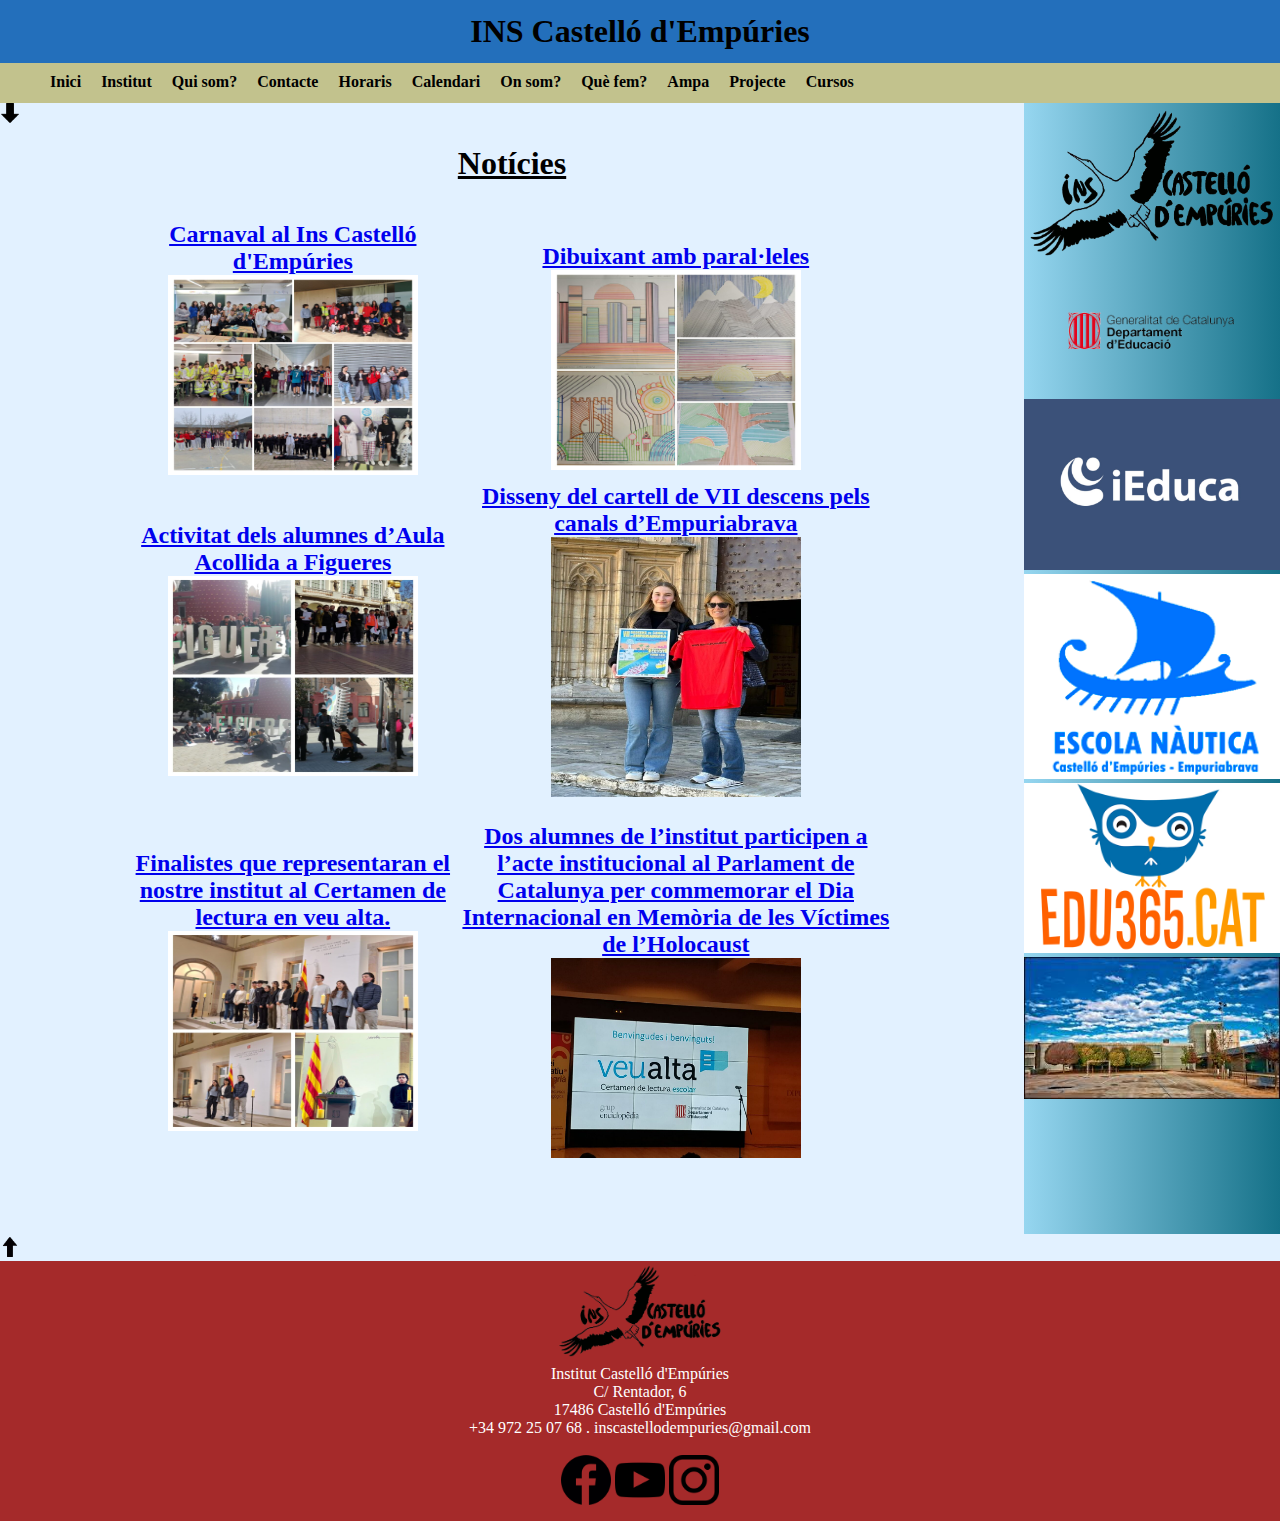
<file: index.html>
<!DOCTYPE html>
<html lang="en">
<head>
    <meta charset="UTF-8">
    <meta name="viewport" content="width=device-width, initial-scale=1.0">
    <!--Títol-->  
    <title>IES Castelló d'Empúries</title>
   <!--Connexió doc css-->
    <link rel="stylesheet" href="Css web.css">
   <!--Favicon--> 
   <link rel="icon" href="logonou.gif" type="image/x-icon">
</head>
<body>
    <!--Enllaç a la part superior de la pagina-->
   <a name="arriba"></a>
  
   <header>
    <!--Capçalera de la pagina-->
   <center><strong><h1>INS Castelló d'Empúries</h1></strong></center> 
   
</header>
    
    <nav><div class="nolist">
        
    <strong><ul><!--Barra navegador-->
        <li><a href="index.html">Inici</a></li>
        <li><a href="Institut.html">Institut</a></li>
        <li><a href="Quisom.html">Qui som?</a></li>
        <li><a href="form2.html">Contacte</a></li>
        <li><a href="https://agora.xtec.cat/iescastellodempuries/linstitut/horaris/" target="_blank">Horaris</a></li>
        <li><a href="Calendari2.html">Calendari</a></li>
        <li><a href="https://agora.xtec.cat/iescastellodempuries/linstitut/on-som/" target="_blank">On som?</a></li>
        <li><a href="https://agora.xtec.cat/iescastellodempuries/calendar/ins-castello-dempuries/" target="_blank">Què fem?</a></li>
        <li><a href="https://agora.xtec.cat/iescastellodempuries/ampa/" target="_blank">Ampa</a></li>
        <li><a href="projecte.html">Projecte</a></li>
        <ul class="menu-horizontal">
			<li><!--Barra desplegable-->
        <a href="#">Cursos</a>
				<ul class="menu-vertical">
					<li><a href="https://agora.xtec.cat/iescastellodempuries/categoria/activitats/eso/">ESO</a></li>
					<li><a href="https://agora.xtec.cat/iescastellodempuries/categoria/activitats/batxillerat/">Batxillerat</a></li>
					<li><a href="https://agora.xtec.cat/iescastellodempuries/categoria/activitats/cicles-formatius/">Cicle formatiu</a></li>
                    <li><a href="https://agora.xtec.cat/iescastellodempuries/categoria/activitats/pfi-ptt/">PFI-PPT</a></li>
                </ul></li>
        <!--Enllaços navegador-->
    </ul></strong>
    </nav></div>
 
   <aside> <!--Barra lateral-->
    <center>
       <a href="https://agora.xtec.cat/iescastellodempuries/" target="_blank"> <img src="logonou.gif" width="100%">
       </a><a href="https://educacio.gencat.cat/ca/inici/" target="_blank"><img src="03-Generalitat-de-Catalunya-600x300px-ba1b2e15.png" width="100%">
       </a><a href="https://login.ieduca.com/" target="_blank"><img src="ieduca.jpg" width="100%">
        </a><a href="http://www.gie.cat/gienc/web/" target="_blank"><img src="baixa.png" width="100%">
        </a><a href="https://www.edu365.cat/" target="_blank"><img src="edu365_fb.jpg" width="100%">
        </a><img src="baixa (1).jpg" width="100%">
    
        </center></aside>
    
    <a href="#abajo"> <img src="abajo.png" heigt="20px" width="20px"></a>
    <!--Enllaç a la part inferior de la pagina-->
    
    <!--Part principal pagina-->
    <p>&nbsp;</p>

    <center><h1><u>Notícies</u></h1></center>
    <p>&nbsp;</p>
    <p>&nbsp;</p>

    
    <center> <table width="60%" border="0" >
        <tr>
          <td><center><a href="https://agora.xtec.cat/iescastellodempuries/activitats/eso/carnaval-a-linstitut-de-castello-dempuries/" target="_blank">
            <h2>Carnaval al Ins Castelló d'Empúries</h2>
           <p><img src="carn.jpg" height="200px" width="250px"></p></td></a></section>
          <td><a href="https://agora.xtec.cat/iescastellodempuries/activitats/eso/eso-1/dibuixant-amb-paralleles/" target="_blank">
        </center><br>
             <center><h2>Dibuixant amb paral·leles</h2>
            <section><p><img src="dib.jpg" height="200px" width="250px"></p></a></td></center>
        </tr>
        <tr>
            <td><center><a href="https://agora.xtec.cat/iescastellodempuries/activitats/eso/activitat-dels-alumnes-daula-acollida-a-figueres/" target="_blank">
            <br>
                <h2>Activitat dels alumnes d’Aula Acollida a Figueres</h2>
               <p><img src="act.jpg" height="200px" width="250px"></p></a></td></center>
            <td><center><a href="https://agora.xtec.cat/iescastellodempuries/activitats/eso/eso-4/disseny-del-cartell-de-vii-descens-pels-canals-dempuriabrava/" target="_blank"><h2>Disseny del cartell de VII descens pels canals d’Empuriabrava</h2>
                <p><img src="cart.jpg" height="260px" width="250px"></p></a></center></td>
        </tr> 
        <tr>
            <td><center><a href="https://agora.xtec.cat/iescastellodempuries/activitats/eso/finalistes-que-representaran-el-nostre-institut-al-certamen-de-lectura-en-veu-alta/" target="_blank">
                <br>
                    <h2>Finalistes que representaran el nostre institut al Certamen de lectura en veu alta.
                    </h2>
                   <p><img src="parlam.jpg" height="200px" width="250px"></p></a></td></center>
                   <td><center><a href="https://agora.xtec.cat/iescastellodempuries/activitats/batxillerat/dos-alumnes-de-linstitut-participen-a-lacte-institucional-al-parlament-de-catalunya-per-commemorar-el-dia-internacional-en-memoria-de-les-victimes-de-lholocaust/" target="_blank">
                    <br>
                        <h2>Dos alumnes de l’institut participen a l’acte institucional al Parlament de Catalunya per commemorar el Dia Internacional en Memòria de les Víctimes de l’Holocaust
                        </h2>
                       <p><img src="veualta.jpeg" height="200px" width="250px"></p></a></td></center>
        </tr>  
    </table></center>
<p>&nbsp;</p>
<p>&nbsp;</p>
<p>&nbsp;</p>
<p>&nbsp;</p>
    <!--Enllaç arriba-->
    <a href="#arriba"><img src="arriba.png" height="20px" width="20px"></a>

    <!--Peu de pagina-->
    <div id="peudepagina" > 
  <center> <img src="logonou.gif"
    height="100px" width="170px"><br>
    <p style="color: white;">Institut Castelló d'Empúries<br>
    C/ Rentador, 6<br>
    17486 Castelló d'Empúries<br>
    +34 972 25 07 68 . inscastellodempuries@gmail.com<br><br>
    <div id="icons">
   <a href="https://www.facebook.com/InsCastello/" target="_blank"> <img src="faceb.png" height="50px" widht="50px"></a>
   <a href="https://www.youtube.com/@coordinacioinformatica8036" target="_blank"><img src="yt.png" height="50px" widht="50px"></a> 
    <a href="https://www.instagram.com/inscastello/" target="_blank"><img src="ig.png" height="50px" widht="50px"></a>
</center> </div>
    </div>

    
<a name="abajo"></a>

</body>
</html>
</file>
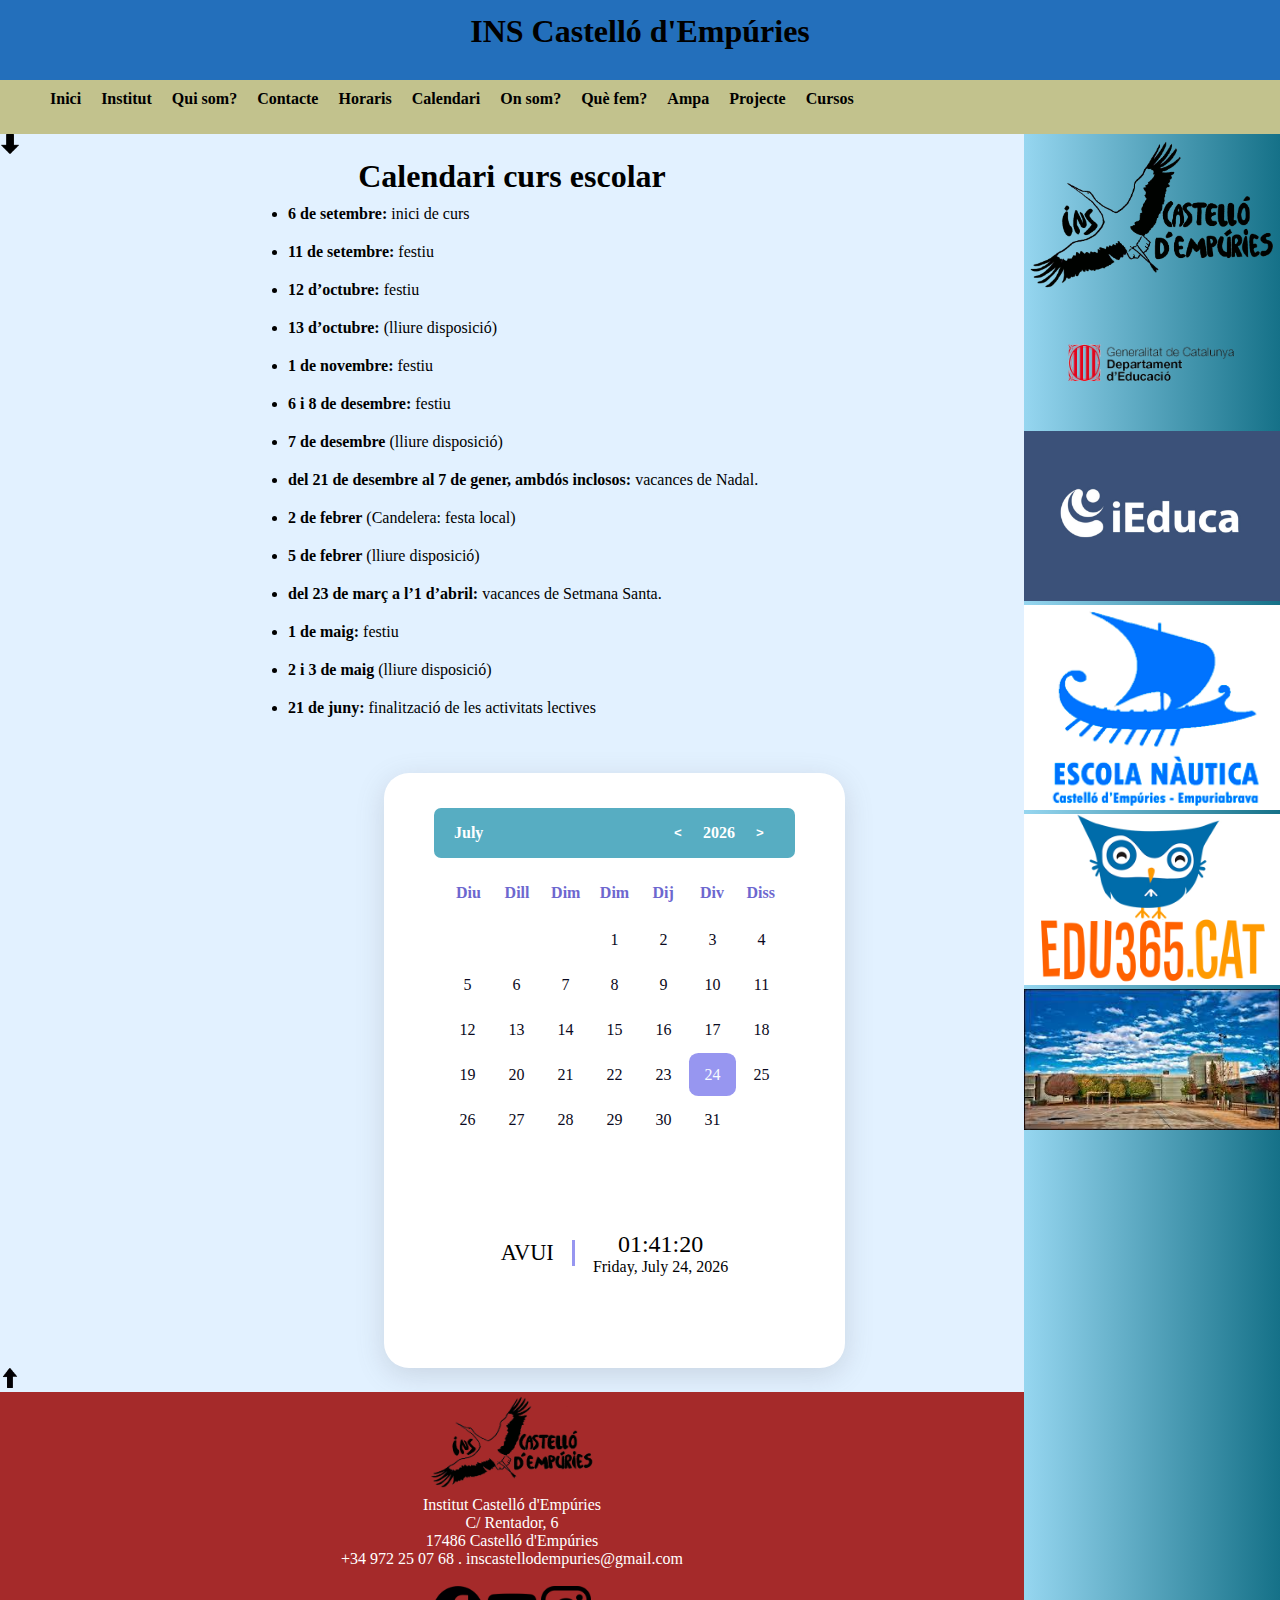
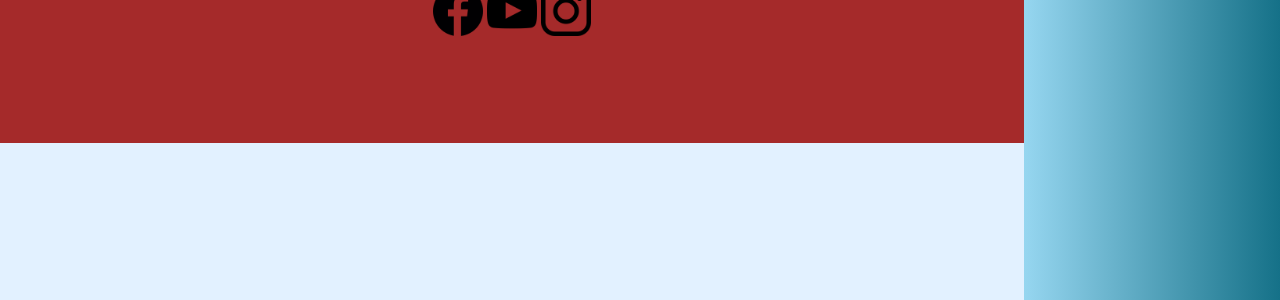
<file: Calendari2.html>
<!DOCTYPE html>
<html lang="en">
<head>
    <meta charset="UTF-8">
    <meta name="viewport" content="width=device-width, initial-scale=1.0">
    <!--Títol-->  <title>Calendari</title>
   <!--Connexió doc css-->   <link rel="stylesheet" href="calendari.css">
   <!--Favicon--> <link rel="icon" href="logonou.gif" type="image/x-icon">
   <script src="script.js" defer></script>
</head>
<body>
   <a name="arriba"></a>
   <!--Enllaç a la part superior de la pagina--> 
   <header>
   <center><strong><h1>INS Castelló d'Empúries</h1></strong></center> 
   <!-- Capçalera de la pagina-->
</header>
    <nav><div class="nolist">
        <!-- Barra navegador-->
    <strong><ul>
        <li><a href="index.html">Inici</a></li>
        <li><a href="Institut.html">Institut</a></li>
        <li><a href="Quisom.html">Qui som?</a></li>
        <li><a href="form2.html">Contacte</a></li>
        <li><a href="https://agora.xtec.cat/iescastellodempuries/linstitut/horaris/" target="_blank">Horaris</a></li>
        <li><a href="Calendari2.html">Calendari</a></li>
        <li><a href="https://agora.xtec.cat/iescastellodempuries/linstitut/on-som/" target="_blank">On som?</a></li>
        <li><a href="https://agora.xtec.cat/iescastellodempuries/calendar/ins-castello-dempuries/" target="_blank">Què fem?</a></li>
        <li><a href="https://agora.xtec.cat/iescastellodempuries/ampa/" target="_blank">Ampa</a></li>
        <li><a href="projecte.html">Projecte</a></li>
        <ul class="menu-horizontal">
          <li><!--Barra desplegable-->
            <a href="#">Cursos</a>
            <ul class="menu-vertical">
              <li><a href="https://agora.xtec.cat/iescastellodempuries/categoria/activitats/eso/">ESO</a></li>
              <li><a href="https://agora.xtec.cat/iescastellodempuries/categoria/activitats/batxillerat/">Batxillerat</a></li>
              <li><a href="https://agora.xtec.cat/iescastellodempuries/categoria/activitats/cicles-formatius/">Cicle formatiu</a></li>
                        <li><a href="https://agora.xtec.cat/iescastellodempuries/categoria/activitats/pfi-ptt/">PFI-PPT</a></li>
                    </ul></li>
        <!--Enllaços navegador-->
    </ul></strong>
    </div></nav>
    <aside> <!--Barra lateral-->
        <center><a href="https://agora.xtec.cat/iescastellodempuries/" target="_blank"> <img src="logonou.gif" width="100%">
        </a><a href="https://educacio.gencat.cat/ca/inici/" target="_blank"><img src="03-Generalitat-de-Catalunya-600x300px-ba1b2e15.png" width="100%">
        </a><a href="https://login.ieduca.com/" target="_blank"><img src="ieduca.jpg" width="100%">
         </a><a href="http://www.gie.cat/gienc/web/" target="_blank"><img src="baixa.png" width="100%">
         </a><a href="https://www.edu365.cat/" target="_blank"><img src="edu365_fb.jpg" width="100%">
         </a><img src="baixa (1).jpg" width="100%">
     </center>
        </aside><!--Enllaç parti inferior pàgina-->
        <a href="#abajo"> <img src="abajo.png" heigt="20px" width="20px"></a>
    
    &nbsp;
    
        <!-- Text principal-->
        <center><h1>Calendari curs escolar</h1></center>
        <ul class="dades">
            <li><strong>6 de setembre:</strong> inici de curs</li>
            <li><strong>11  de setembre:</strong> festiu</li>
            <li><strong>12 d’octubre:</strong> festiu</li>
            <li><strong>13 d’octubre:</strong> (lliure disposició)</li>
            <li><strong>1 de novembre:</strong> festiu</li>
            <li><strong>6 i 8 de desembre:</strong> festiu</li>
            <li><strong>7 de desembre</strong> (lliure disposició)</li>
            <li><strong>del 21 de desembre al 7 de gener, ambdós inclosos:</strong> vacances de Nadal.</li>
            <li><strong>2 de febrer</strong> (Candelera: festa local)</li>
            <li><strong>5 de febrer</strong> (lliure disposició)</li>
            <li><strong>del 23 de març a l’1 d’abril:</strong> vacances de Setmana Santa.</li>
            <li><strong>1 de maig:</strong> festiu</li>
            <li><strong>2  i 3 de maig</strong> (lliure disposició)</li>
            <li><strong>21 de juny: </strong>finalització de les activitats lectives</li>
        </ul>
        
    <p>&nbsp;</p>
    <p>&nbsp;</p>
    <!-- Calendari-->
    <div class="contianer">
        <div class="calendar">
          <div class="calendar-header">
            <span class="month-picker" id="month-picker"> May </span>
            <div class="year-picker" id="year-picker">
              <span class="year-change" id="pre-year">
                <pre><</pre>
              </span>
              <span id="year">2020 </span>
              <span class="year-change" id="next-year">
                <pre>></pre>
              </span>
            </div>
          </div>
    
          <div class="calendar-body">
            <div class="calendar-week-days">
              <div>Diu</div>
              <div>Dill</div>
              <div>Dim</div>
              <div>Dim</div>
              <div>Dij</div>
              <div>Div</div>
              <div>Diss</div>
            </div>
            <div class="calendar-days">
            </div>
          </div>
          <div class="calendar-footer">
          </div>
          <div class="date-time-formate">
            <div class="day-text-formate">AVUI</div>
            <div class="date-time-value">
              <div class="time-formate">01:41:20</div>
              <div class="date-formate">03 - march - 2022</div>
            </div>
          </div>
          <div class="month-list"></div>
        </div>
      </div>
   

      
    <!--Fletxa amunt-->
    <a href="#arriba"><img src="arriba.png" height="20px" width="20px"></a>

    <!--Peu de pagina-->
<div id="peudepagina" > 
  <center>  <img src="logonou.gif"
 height="100px" width="170px"><br>
 <p style="color: white;">Institut Castelló d'Empúries<br>
    C/ Rentador, 6<br>
    17486 Castelló d'Empúries<br>
    +34 972 25 07 68 . inscastellodempuries@gmail.com<br><br>
    <div id="icons">
   <a href="https://www.facebook.com/InsCastello/" target="_blank"> <img src="faceb.png" height="50px" widht="50px"></a>
   <a href="https://www.youtube.com/@coordinacioinformatica8036" target="_blank"><img src="yt.png" height="50px" widht="50px"></a> 
    <a href="https://www.instagram.com/inscastello/" target="_blank"><img src="ig.png" height="50px" widht="50px"></a>
  </center> </div>
</div>


<a name="abajo"></a>

</body>
</html>
</file>
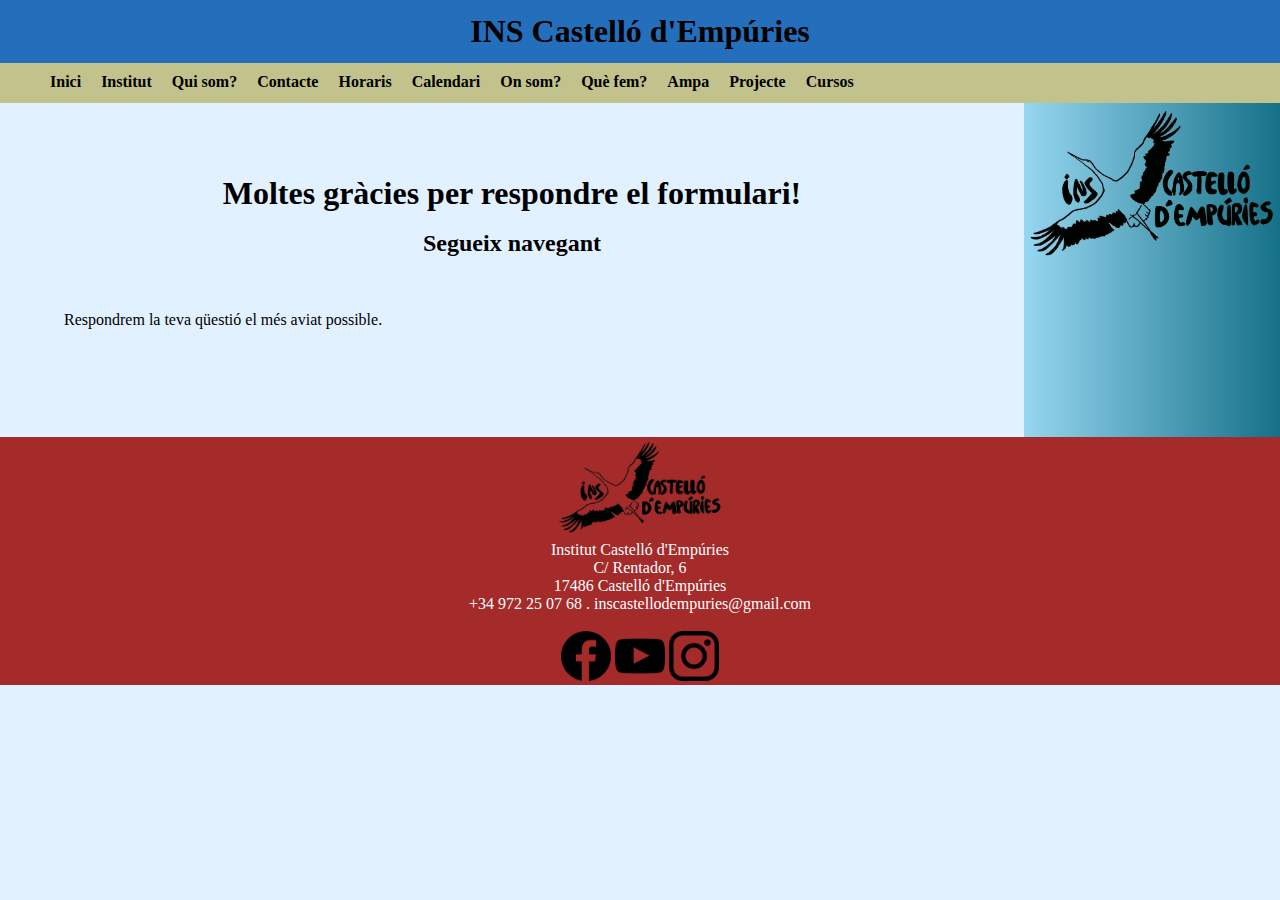
<file: contestaform.html>
<!DOCTYPE html>
<html lang="en">
<head>
    <meta charset="UTF-8">
    <meta name="viewport" content="width=device-width, initial-scale=1.0">
    <!--Títol-->  <title>Projecte</title>
   <!--Connexió doc css--> <link rel="stylesheet" href="contestaform.css">
   <!--Favicon--> <link rel="icon" href="logonou.gif" type="image/x-icon">
</head>
<body>
   <a name="arriba"></a>
   <!--Enllaç a la part superior de la pagina-->
   <header>
   <center><strong><h1>INS Castelló d'Empúries</h1></strong></center> 
   <!--Capçalera de la pagina-->
</header>
    <nav><div class="nolist">
        <!--Barra navegador-->
    <strong><ul><!--Enllaços navegador-->
        <li><a href="index.html">Inici</a></li>
        <li><a href="Institut.html">Institut</a></li>
        <li><a href="Quisom.html">Qui som?</a></li>
        <li><a href="form2.html">Contacte</a></li>
        <li><a href="https://agora.xtec.cat/iescastellodempuries/linstitut/horaris/" target="_blank">Horaris</a></li>
        <li><a href="Calendari2.html">Calendari</a></li>
        <li><a href="https://agora.xtec.cat/iescastellodempuries/linstitut/on-som/" target="_blank">On som?</a></li>
        <li><a href="https://agora.xtec.cat/iescastellodempuries/calendar/ins-castello-dempuries/" target="_blank">Què fem?</a></li>
        <li><a href="https://agora.xtec.cat/iescastellodempuries/ampa/" target="_blank">Ampa</a></li>
        <li><a href="projecte.html">Projecte</a></li> 
        <ul class="menu-horizontal">
			<li><!--Barra desplegable-->
        <a href="#">Cursos</a>
				<ul class="menu-vertical">
					<li><a href="https://agora.xtec.cat/iescastellodempuries/categoria/activitats/eso/">ESO</a></li>
					<li><a href="https://agora.xtec.cat/iescastellodempuries/categoria/activitats/batxillerat/">Batxillerat</a></li>
					<li><a href="https://agora.xtec.cat/iescastellodempuries/categoria/activitats/cicles-formatius/">Cicle formatiu</a></li>
                    <li><a href="https://agora.xtec.cat/iescastellodempuries/categoria/activitats/pfi-ptt/">PFI-PPT</a></li>
                </ul></li>
    </ul></strong>
    </nav></div>

   <aside> <!--Barra lateral-->
    <center><a href="https://agora.xtec.cat/iescastellodempuries/" target="_blank"> <img src="logonou.gif" width="100%">
    </a>
 </center>
    </aside>
    <p>&nbsp;</p>
    <p>&nbsp;</p>
    <p>&nbsp;</p>
    <p>&nbsp;</p>
    <h1>Moltes gràcies per respondre el formulari!</h1>
    <p>&nbsp;</p>
   <center> <h2>Segueix navegant</h2></center>
    <p>&nbsp;</p>
    <p>&nbsp;</p>
    <p>&nbsp;</p>
    <p>Respondrem la teva qüestió el més aviat possible.</p>
    <p>&nbsp;</p>
    <p>&nbsp;</p>
    <p>&nbsp;</p>
    <p>&nbsp;</p>
    <p>&nbsp;</p>
    <p>&nbsp;</p>
<div id="peudepagina" > <!--Peu de pagina-->
  <center>  <img src="logonou.gif"
 height="100px" width="170px"><br>
 <p style="color: white;">Institut Castelló d'Empúries<br>
    C/ Rentador, 6<br>
    17486 Castelló d'Empúries<br>
    +34 972 25 07 68 . inscastellodempuries@gmail.com<br><br>
    <div id="icons">
   <a href="https://www.facebook.com/InsCastello/" target="_blank"> <img src="faceb.png" height="50px" widht="50px"></a>
   <a href="https://www.youtube.com/@coordinacioinformatica8036" target="_blank"><img src="yt.png" height="50px" widht="50px"></a> 
    <a href="https://www.instagram.com/inscastello/" target="_blank"><img src="ig.png" height="50px" widht="50px"></a>
</center> </div>
</div>

<a name="abajo"></a>

</body>
</html>
</file>
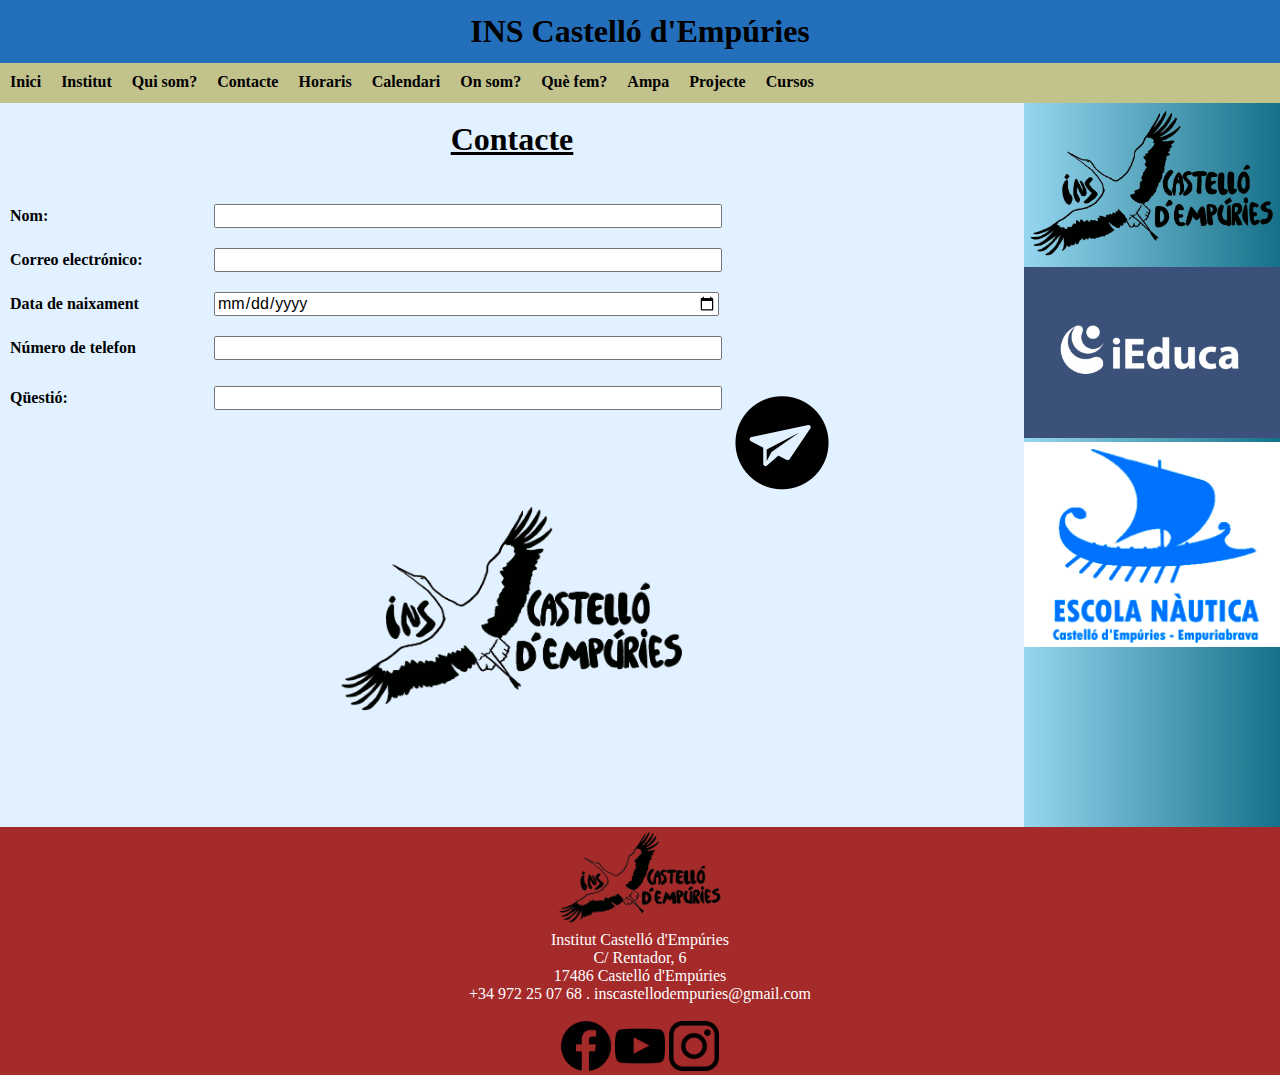
<file: form2.html>
<!DOCTYPE html>
<html lang="en">
<head>
    <meta charset="UTF-8">
    <meta name="viewport" content="width=device-width, initial-scale=1.0">
    <!--Títol-->  <title>Contacte</title>
   <!--Connexió doc css--> <link rel="stylesheet" href="form2.css">
   <!--Favicon--> <link rel="icon" href="logonou.gif" type="image/x-icon">
</head>
<body>
   
   <!--Enllaç a la part superior de la pagina-->
   <header>
   <center><strong><h1>INS Castelló d'Empúries</h1></strong></center> 
   <!--Capçalera de la pagina-->
</header>
    <nav><div class="nolist">
        <!--Barra navegador-->
    <strong><ul>
        <li><a href="index.html">Inici</a></li>
        <li><a href="Institut.html">Institut</a></li>
        <li><a href="Quisom.html">Qui som?</a></li>
        <li><a href="form2.html">Contacte</a></li>
        <li><a href="https://agora.xtec.cat/iescastellodempuries/linstitut/horaris/" target="_blank">Horaris</a></li>
        <li><a href="Calendari2.html">Calendari</a></li>
        <li><a href="https://agora.xtec.cat/iescastellodempuries/linstitut/on-som/" target="_blank">On som?</a></li>
        <li><a href="https://agora.xtec.cat/iescastellodempuries/calendar/ins-castello-dempuries/" target="_blank">Què fem?</a></li>
        <li><a href="https://agora.xtec.cat/iescastellodempuries/ampa/">Ampa</a></li>
        <li><a href="projecte.html">Projecte</a></li>
        <ul class="menu-horizontal">
          <li><!--Barra desplegable-->
            <a href="#">Cursos</a>
            <ul class="menu-vertical">
              <li><a href="https://agora.xtec.cat/iescastellodempuries/categoria/activitats/eso/">ESO</a></li>
              <li><a href="https://agora.xtec.cat/iescastellodempuries/categoria/activitats/batxillerat/">Batxillerat</a></li>
              <li><a href="https://agora.xtec.cat/iescastellodempuries/categoria/activitats/cicles-formatius/">Cicle formatiu</a></li>
                        <li><a href="https://agora.xtec.cat/iescastellodempuries/categoria/activitats/pfi-ptt/">PFI-PPT</a></li>
                    </ul></li>
        <!--Enllaços navegador-->
    </ul></strong>
    </nav></div>
 
   <aside> <!--Barra lateral-->
    <center><a href="https://agora.xtec.cat/iescastellodempuries/" target="_blank"> <img src="logonou.gif" width="100%">
    </a><a href="https://login.ieduca.com/" target="_blank"><img src="ieduca.jpg" width="100%">
     </a><a href="http://www.gie.cat/gienc/web/" target="_blank"><img src="baixa.png" width="100%">
     </a>
   </aside>
 </center>
    
<!--Formulari de contacte-->
    <p>&nbsp;</p>
    <center><h1><u>Contacte</u></h1></center>
    <p>&nbsp;</p>
    <p>&nbsp;</p>
    <form action="my-handling-form-page" method="post">
        
        <ul>
            <center><li>
              <label for="name"><strong>Nom:</strong></label>
                
              <input type="text" id="name" name="user_name" />
            </li></center><p>&nbsp;</p>
            <center><li>
              <label for="mail"><strong>Correo electrónico:</strong></label>
              <input type="email" id="mail" name="user_mail"><li/></center>
           
                <li>
                    <label for="date"><strong>Data de naixament</strong></label>
                    <input type="date" id="start" name="Data" value="2024-1-29" min="2000-01-01" max="2024-12-31" />
                </li>
                
                    <p></p>

                      <li> <label for="search"><strong>Número de telefon</strong></label> 
                        <input type="number" id="phonenumber" name="phonenumber" />
                      </li>

                      <li> <label for="search"><strong>Qüestió:</strong></label> 
                        <input type="text" id="text" name="text" />
                      </li>
                           
                  </form>
                  <p>&nbsp;</p>
                  <p>&nbsp;</p>
                  <p>&nbsp;</p>
                  <p>&nbsp;</p>
                  <p>&nbsp;</p>
                  <p>&nbsp;</p>
                  <p>&nbsp;</p>
                  <p>&nbsp;</p>
                  <p>&nbsp;</p>
                  <p>&nbsp;</p>
           <a href="contestaform.html"><img src="send.png" height="100px" width="100px">
           </a>
        
    </form><br>
    
    <center><img src="logonou.gif" height="225px">
    </center>
   
    


    

    <!--Peu de pagina-->
<div id="peudepagina" > 
   <center> <img src="logonou.gif"
 height="100px" width="170px"><br>
 <p style="color: white;">Institut Castelló d'Empúries<br>
    C/ Rentador, 6<br>
    17486 Castelló d'Empúries<br>
    +34 972 25 07 68 . inscastellodempuries@gmail.com<br><br>
    <div id="icons">
   <a href="https://www.facebook.com/InsCastello/" target="_blank"> <img src="faceb.png" height="50px" widht="50px"></a>
   <a href="https://www.youtube.com/@coordinacioinformatica8036" target="_blank"><img src="yt.png" height="50px" widht="50px"></a> 
    <a href="https://www.instagram.com/inscastello/" target="_blank"><img src="ig.png" height="50px" widht="50px"></a>
  </center></div>
</div>

    
    
</body>
</html>
</file>
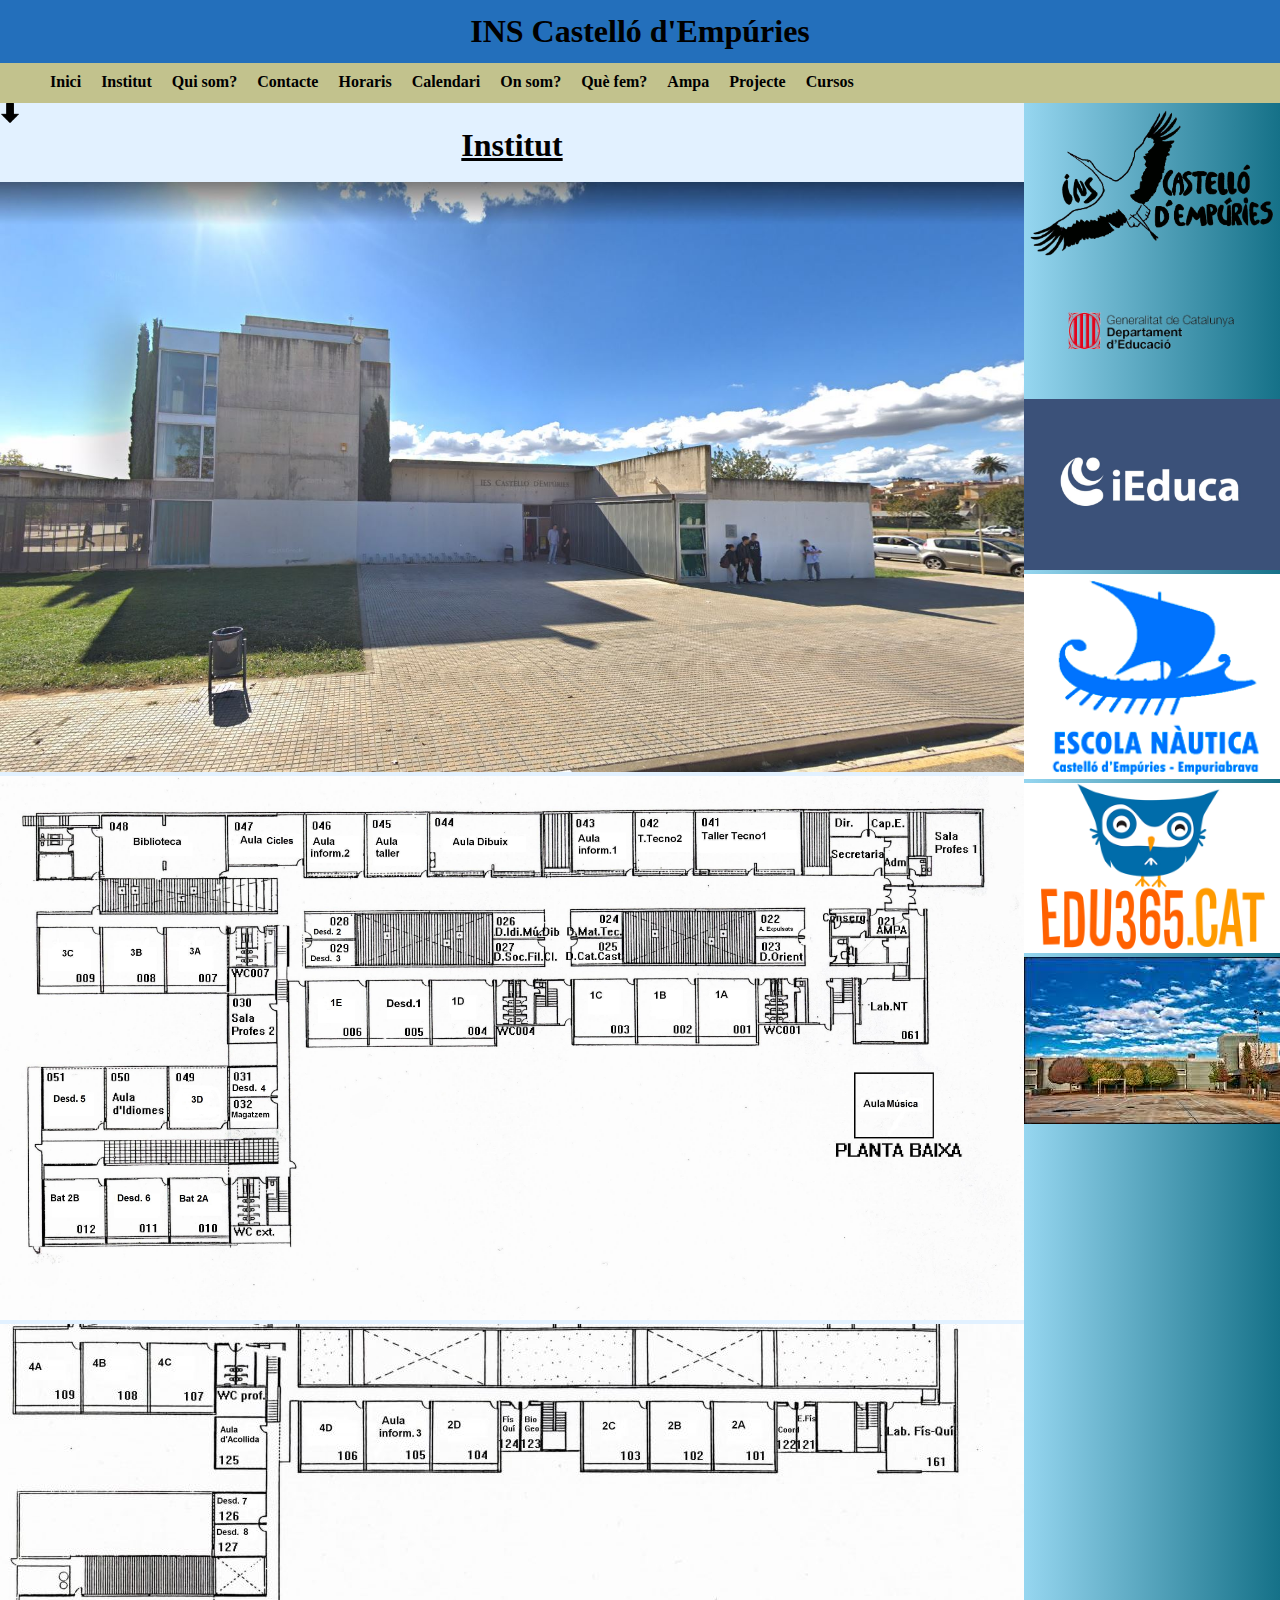
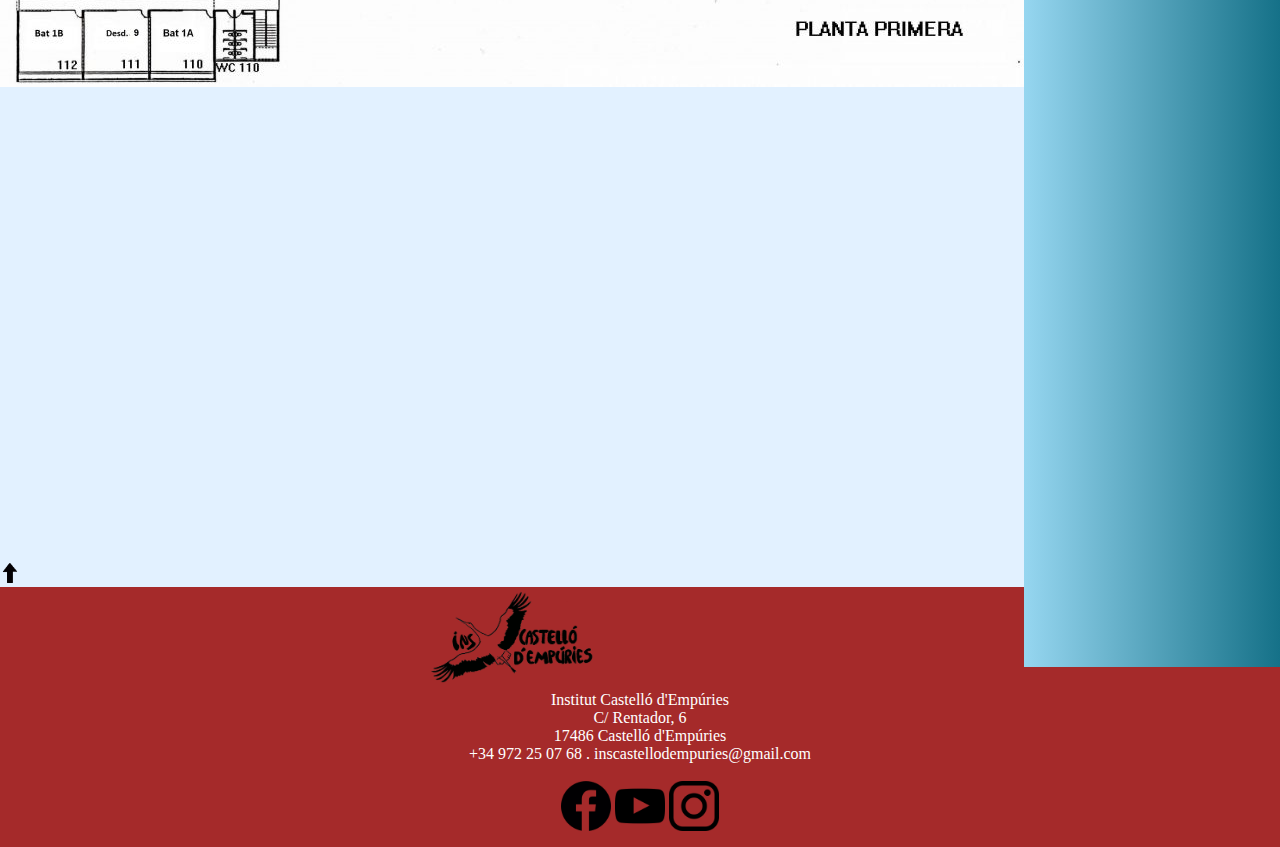
<file: Institut.html>
<!DOCTYPE html>
<html lang="en">
<head>
    <meta charset="UTF-8">
    <meta name="viewport" content="width=device-width, initial-scale=1.0">
    <!--Títol-->  <title>Institut</title>
   <!--Connexió doc css--> <link rel="stylesheet" href="institut.css">
   <!--Favicon--> <link rel="icon" href="logonou.gif" type="image/x-icon">
</head>
<body>
   <a name="arriba"></a>
   <!--Enllaç a la part superior de la pagina-->
   <header>
   <center><strong><h1>INS Castelló d'Empúries</h1></strong></center> 
   <!--Capçalera de la pagina -->
</header>
    <nav><div class="nolist">
        <!--Barra navegador -->
    <strong><ul>
        <li><a href="index.html">Inici</a></li>
        <li><a href="Institut.html">Institut</a></li>
        <li><a href="Quisom.html">Qui som?</a></li>
        <li><a href="form2.html">Contacte</a></li>
        <li><a href="https://agora.xtec.cat/iescastellodempuries/linstitut/horaris/" target="_blank">Horaris</a></li>
        <li><a href="Calendari2.html">Calendari</a></li>
        <li><a href="https://agora.xtec.cat/iescastellodempuries/linstitut/on-som/" target="_blank">On som?</a></li>
        <li><a href="https://agora.xtec.cat/iescastellodempuries/calendar/ins-castello-dempuries/" target="_blank">Què fem?</a></li>
        <li><a href="https://agora.xtec.cat/iescastellodempuries/ampa/" target="_blank">Ampa</a></li>
        <li><a href="projecte.html">Projecte</a></li>
        <ul class="menu-horizontal">
			<li><!--Barra desplegable-->
        <a href="#">Cursos</a>
				<ul class="menu-vertical">
					<li><a href="https://agora.xtec.cat/iescastellodempuries/categoria/activitats/eso/">ESO</a></li>
					<li><a href="https://agora.xtec.cat/iescastellodempuries/categoria/activitats/batxillerat/">Batxillerat</a></li>
					<li><a href="https://agora.xtec.cat/iescastellodempuries/categoria/activitats/cicles-formatius/">Cicle formatiu</a></li>
                    <li><a href="https://agora.xtec.cat/iescastellodempuries/categoria/activitats/pfi-ptt/">PFI-PPT</a></li>
                </ul></li>
        <!--Enllaços navegador-->
    </ul></strong>
    </nav></div>
 
   <aside> <!--Barra lateral-->
    <center><a href="https://agora.xtec.cat/iescastellodempuries/" target="_blank"> <img src="logonou.gif" width="100%">
    </a><a href="https://educacio.gencat.cat/ca/inici/" target="_blank"><img src="03-Generalitat-de-Catalunya-600x300px-ba1b2e15.png" width="100%">
    </a><a href="https://login.ieduca.com/" target="_blank"><img src="ieduca.jpg" width="100%">
     </a><a href="http://www.gie.cat/gienc/web/" target="_blank"><img src="baixa.png" width="100%">
     </a><a href="https://www.edu365.cat/" target="_blank"><img src="edu365_fb.jpg" width="100%">
     </a><img src="baixa (1).jpg">
    </aside>
    
    <a href="#abajo"> <img src="abajo.png" heigt="20px" width="20px"></a>
    <!--Enllaç a la part inferior de la pagina-->

    <center> <h1><u>Institut</u></h1></center>
&nbsp;
    <img src="insti1.jpeg"  width="80%">
    <img src="insti2.jpg" width="80%">
    <img src="insti3.jpg" width="80%">
<p>&nbsp;</p>

<!--Enllaç al google maps-->
<center><iframe src="https://www.google.com/maps/embed?pb=!1m18!1m12!1m3!1d2165.6400108580588!2d3.0785451562910473!3d42.25686266556982!2m3!1f0!2f0!3f0!3m2!1i1024!2i768!4f13.1!3m3!1m2!1s0x12ba8a15b2663edf%3A0x89e9de8a89301e3c!2sINS%20Castell%C3%B3%20d&#39;Emp%C3%BAries!5e1!3m2!1sca!2ses!4v1709812770600!5m2!1sca!2ses" width="600" height="450" style="border:0;" allowfullscreen="" loading="lazy" referrerpolicy="no-referrer-when-downgrade"></iframe>
</center><a href="#arriba"><img src="arriba.png" height="20px" width="20px"></a>


<div id="peudepagina" > <!-- Peu de pagina-->
  <center> <img src="logonou.gif"
 height="100px" width="170px"><br>
 <p style="color: white;">Institut Castelló d'Empúries<br>
    C/ Rentador, 6<br>
    17486 Castelló d'Empúries<br>
    +34 972 25 07 68 . inscastellodempuries@gmail.com<br><br>
    <div id="icons">
   <a href="https://www.facebook.com/InsCastello/" target="_blank"> <img src="faceb.png" height="50px" widht="50px"></a>
   <a href="https://www.youtube.com/@coordinacioinformatica8036" target="_blank"><img src="yt.png" height="50px" widht="50px"></a> 
    <a href="https://www.instagram.com/inscastello/" target="_blank"><img src="ig.png" height="50px" widht="50px"></a>
</center>   </div>
</div>



<a name="abajo"></a>

</body>
</html>
</file>
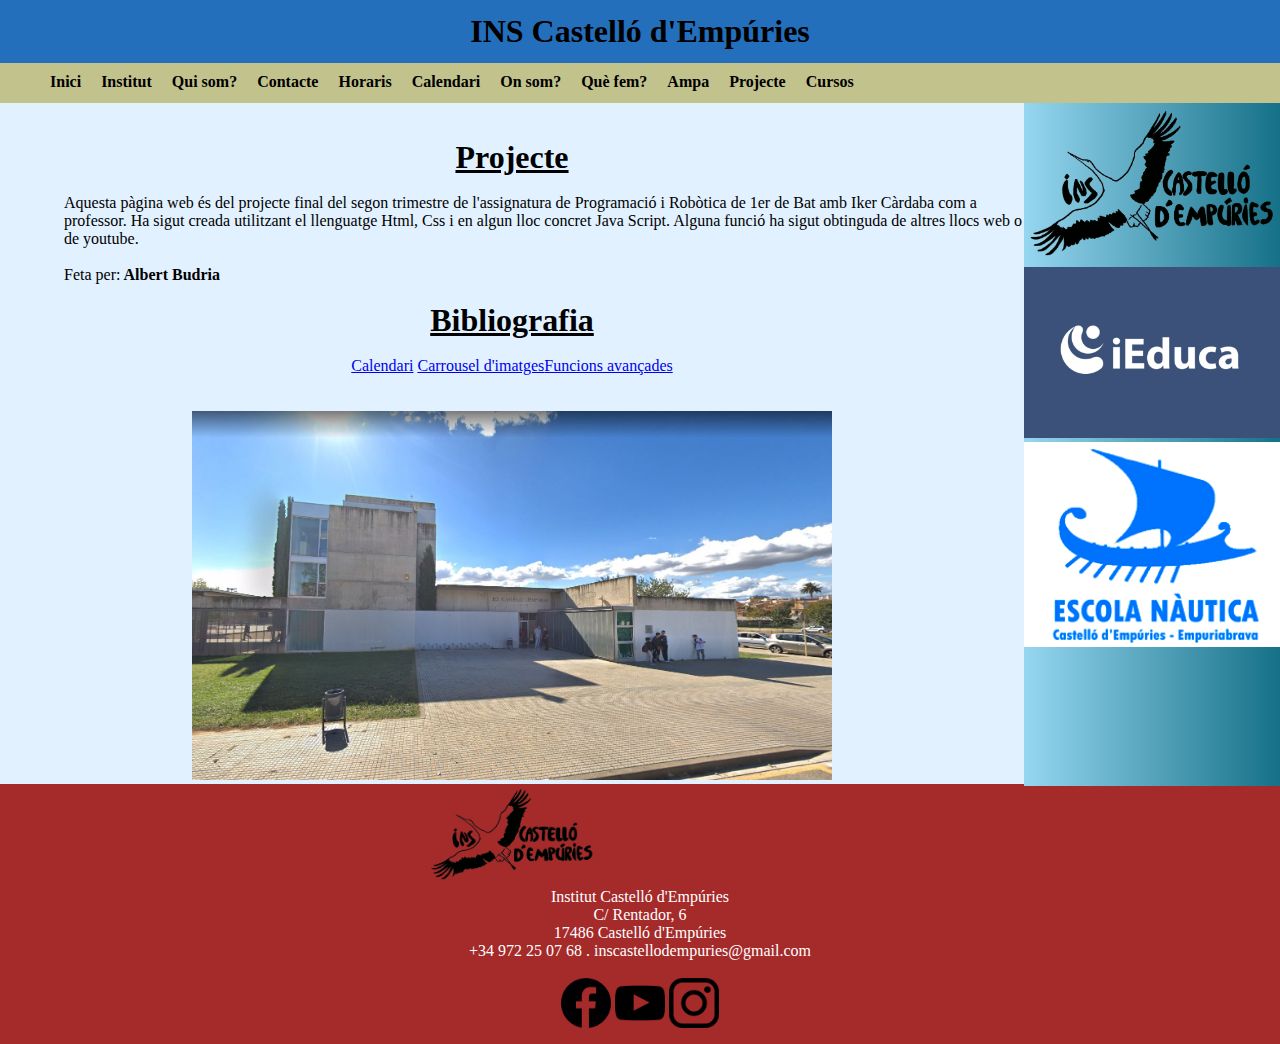
<file: projecte.html>
<!DOCTYPE html>
<html lang="en">
<head>
    <meta charset="UTF-8">
    <meta name="viewport" content="width=device-width, initial-scale=1.0">
    <!--Títol-->  <title>Projecte</title>
   <!--Connexió doc css--> <link rel="stylesheet" href="projecte.css">
   <!--Favicon--> <link rel="icon" href="logonou.gif type="image/x-icon">
</head>
<body>
   <a name="arriba"></a>
   <!--Enllaç a la part superior de la pagina-->
   <header>
   <center><strong><h1>INS Castelló d'Empúries</h1></strong></center> 
   <!--Capçalera de la pagina-->
</header>
    <nav><div class="nolist">
        <!--Barra navegador-->
    <strong><ul><!--Enllaços navegador-->
        <li><a href="index.html">Inici</a></li>
        <li><a href="Institut.html">Institut</a></li>
        <li><a href="Quisom.html">Qui som?</a></li>
        <li><a href="form2.html">Contacte</a></li>
        <li><a href="https://agora.xtec.cat/iescastellodempuries/linstitut/horaris/" target="_blank">Horaris</a></li>
        <li><a href="Calendari2.html">Calendari</a></li>
        <li><a href="https://agora.xtec.cat/iescastellodempuries/linstitut/on-som/" target="_blank">On som?</a></li>
        <li><a href="https://agora.xtec.cat/iescastellodempuries/calendar/ins-castello-dempuries/" target="_blank">Què fem?</a></li>
        <li><a href="https://agora.xtec.cat/iescastellodempuries/ampa/" target="_blank">Ampa</a></li>
        <li><a href="projecte.html">Projecte</a></li>
        <ul class="menu-horizontal">
			<li><!--Barra desplegable-->
        <a href="#">Cursos</a>
				<ul class="menu-vertical">
					<li><a href="https://agora.xtec.cat/iescastellodempuries/categoria/activitats/eso/">ESO</a></li>
					<li><a href="https://agora.xtec.cat/iescastellodempuries/categoria/activitats/batxillerat/">Batxillerat</a></li>
					<li><a href="https://agora.xtec.cat/iescastellodempuries/categoria/activitats/cicles-formatius/">Cicle formatiu</a></li>
                    <li><a href="https://agora.xtec.cat/iescastellodempuries/categoria/activitats/pfi-ptt/">PFI-PPT</a></li>
                </ul></li>
        
    </ul></strong>
    </nav></div>
 
   <aside> <!--Barra lateral-->
    <center><a href="https://agora.xtec.cat/iescastellodempuries/" target="_blank"> <img src="logonou.gif" width="100%">
    </a><a href="https://login.ieduca.com/" target="_blank"><img src="ieduca.jpg" width="100%">
     </a><a href="http://www.gie.cat/gienc/web/" target="_blank"><img src="baixa.png" width="100%">
     </a>
 </center>
    </aside>
    <p>&nbsp;</p>
   <p>&nbsp;</p>
   
    
    <h1><u>Projecte</u></h1>
    &nbsp;
    <p>Aquesta pàgina web és del projecte final del segon trimestre de l'assignatura de Programació i Robòtica de 1er de Bat amb Iker Càrdaba com a professor. 
        Ha sigut creada utilitzant el llenguatge Html, Css i en algun lloc concret Java Script. 
        Alguna funció ha sigut obtinguda de altres llocs web o de youtube.

    </p>
    &nbsp;
    <p>Feta per:<strong> Albert Budria</strong></p>
    &nbsp;
    &nbsp;
    <h1><u>Bibliografia</u></h1>
    &nbsp;
   <center> <a href="https://medium.com/@bijanrai/create-a-calendar-using-html-css-and-javascript-2a35eb7e5f5a" target="_blank">Calendari</a>
   <a href="https://www.youtube.com/watch?v=W4liSb0NtFI" target="_blank">Carrousel d'imatges</a><a href="https://www.youtube.com/watch?v=W4liSb0NtFI&authuser=0" target="_blank">Funcions avançades</a></center>
   <p>&nbsp;</p>
   <p>&nbsp;</p>
   <center><img src="proj.jpeg" width="50%">
   </center>
<div id="peudepagina" > <!--Peu de pagina-->
  <center>  <img src="logonou.gif"
 height="100px" width="170px"><br>
 <p style="color: white;">Institut Castelló d'Empúries<br>
    C/ Rentador, 6<br>
    17486 Castelló d'Empúries<br>
    +34 972 25 07 68 . inscastellodempuries@gmail.com<br><br>
    <div id="icons">
   <a href="https://www.facebook.com/InsCastello/" target="_blank"> <img src="faceb.png" height="50px" widht="50px"></a>
   <a href="https://www.youtube.com/@coordinacioinformatica8036" target="_blank"><img src="yt.png" height="50px" widht="50px"></a> 
    <a href="https://www.instagram.com/inscastello/" target="_blank"><img src="ig.png" height="50px" widht="50px"></a>
</center> </div>
</div>

<a name="abajo"></a>

</body>
</html>
</file>
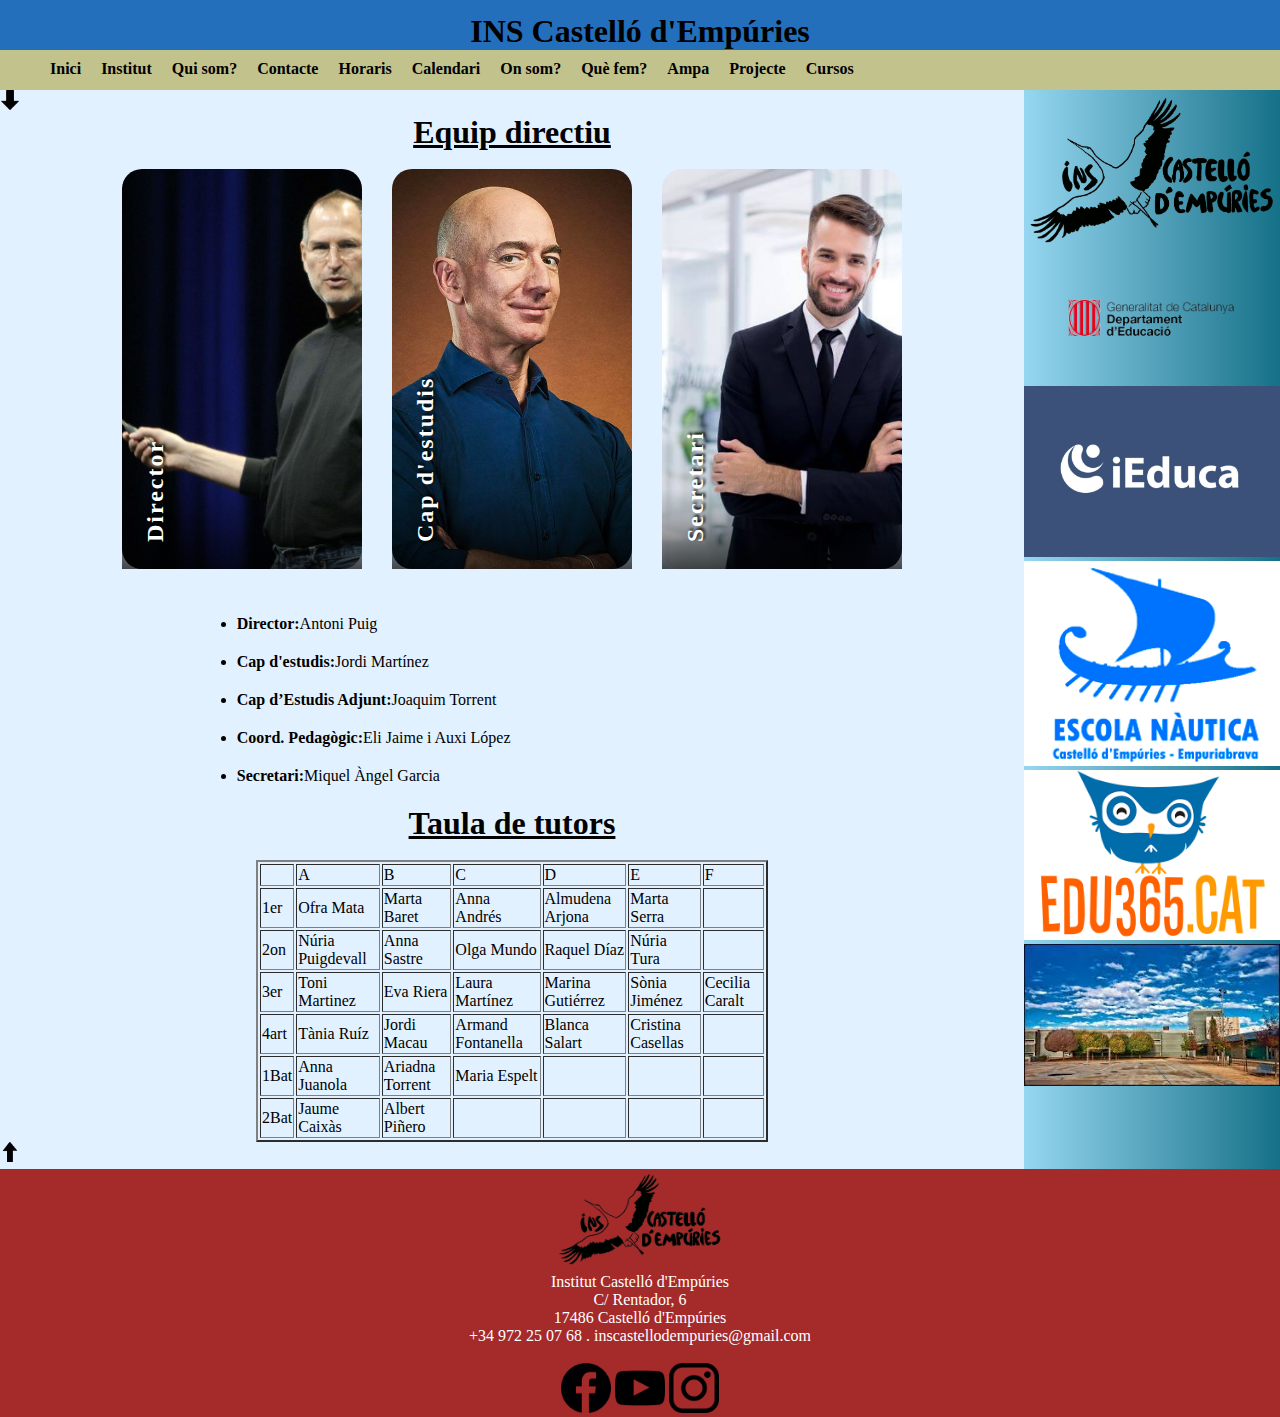
<file: Quisom.html>
<!DOCTYPE html>
<html lang="en">
<head>
    <meta charset="UTF-8">
    <meta name="viewport" content="width=device-width, initial-scale=1.0">
    <title>Qui som?</title>
    <link rel="stylesheet" href="Quisom.css">
    <link rel="icon" href="logonou.gif" type="image/x-icon">
</head>
<header>
    <a name="arriba"></a>
    <center><strong><h1>INS Castelló d'Empúries</h1></strong></center> 
    <!--Capçalera de la pagina-->
 </header>
     <nav><div class="nolist">
         <!--Barra navegador-->
     <strong><ul>
         <li><a href="index.html">Inici</a></li>
         <li><a href="Institut.html">Institut</a></li>
         <li><a href="Quisom.html">Qui som?</a></li>
         <li><a href="form2.html">Contacte</a></li>
         <li><a href="https://agora.xtec.cat/iescastellodempuries/linstitut/horaris/" target="_blank">Horaris</a></li>
         <li><a href="Calendari2.html">Calendari</a></li>
         <li><a href="https://agora.xtec.cat/iescastellodempuries/linstitut/on-som/" target="_blank">On som?</a></li>
         <li><a href="https://agora.xtec.cat/iescastellodempuries/calendar/ins-castello-dempuries/" target="_blank">Què fem?</a></li>
         <li><a href="https://agora.xtec.cat/iescastellodempuries/ampa/" target="_blank">Ampa</a></li>
         <li><a href="projecte.html">Projecte</a></li>
         <ul class="menu-horizontal">
			<li><!--Barra desplegable-->
        <a href="#">Cursos</a>
				<ul class="menu-vertical">
					<li><a href="https://agora.xtec.cat/iescastellodempuries/categoria/activitats/eso/">ESO</a></li>
					<li><a href="https://agora.xtec.cat/iescastellodempuries/categoria/activitats/batxillerat/">Batxillerat</a></li>
					<li><a href="https://agora.xtec.cat/iescastellodempuries/categoria/activitats/cicles-formatius/">Cicle formatiu</a></li>
                    <li><a href="https://agora.xtec.cat/iescastellodempuries/categoria/activitats/pfi-ptt/">PFI-PPT</a></li>
                </ul></li>
         <!--Enllaços navegador-->
     </ul></strong>
     </nav></div>
  
    <aside> <!--Barra lateral-->
     <center><a href="https://agora.xtec.cat/iescastellodempuries/" target="_blank"> <img src="logonou.gif" width="100%">
     </a><a href="https://educacio.gencat.cat/ca/inici/" target="_blank"><img src="03-Generalitat-de-Catalunya-600x300px-ba1b2e15.png" width="100%">
     </a><a href="https://login.ieduca.com/" target="_blank"><img src="ieduca.jpg" width="100%">
      </a><a href="http://www.gie.cat/gienc/web/" target="_blank"><img src="baixa.png" width="100%">
      </a><a href="https://www.edu365.cat/" target="_blank"><img src="edu365_fb.jpg" width="100%">
      </a><img src="baixa (1).jpg" width="100%">
  </center>
     </aside>

<body>
    <a href="#abajo"> <img src="abajo.png" heigt="20px" width="20px"></a>
    <center><h1><u>Equip directiu</u></h1></center>
    <div id="textprincipal">
    &nbsp;
    <div class="lletresblanc">
    
    <div class="contenedor">
        <div class="item img1">
            <div class="overlay"></div>
            <h2 class="titulo">Director</h2>
            <h2 class="nombre">Toni P.</h2>
        </div>
        <div class="item img2">
            <div class="overlay"></div>
            <h2 class="titulo">Cap d'estudis</h2>
            <h2 class="nombre">Jordi M.</h2>
        </div>
        <div class="item img3">
            <div class="overlay"></div>
            <h2 class="titulo">Secretari</h2>
            <h2 class="nombre">Miquel A.</h2>
        </div>
    </div>
</div>
    <p>&nbsp;</p>
    
    &nbsp;
     <ul class="dades">
        <li><strong>Director:</strong>Antoni Puig</li>
        <li><strong>Cap d'estudis:</strong>Jordi Martínez</li>
        <li><strong>Cap d’Estudis Adjunt:</strong>Joaquim Torrent</li>
        <li><strong>Coord. Pedagògic:</strong>Eli Jaime i Auxi López</li>
        <li><strong>Secretari:</strong>Miquel Àngel Garcia</li>


    </ul>
    <!--Taula de tutors-->
    <center><h1><u>Taula de tutors</u></h1></center>
    <p>&nbsp;</p>
   <center> <table width="50%" border="2">
        <tr>
          <td>&nbsp;</td>
          <td>A</td>
          <td>B</td>
          <td>C</td>
          <td>D</td>
          <td>E</td>
          <td>F</td>
        </tr>
        <tr>
            <td>1er</td>
            <td>Ofra Mata</td>
            <td>Marta Baret</td>
            <td>Anna Andrés</td>
            <td>Almudena Arjona</td>
            <td>Marta Serra</td>
            <td>&nbsp;</td>
        </tr>
        <tr>
            <td>2on</td>
            <td>Núria Puigdevall</td>
            <td>Anna Sastre</td>
            <td>Olga Mundo</td>
            <td>Raquel Díaz</td>
            <td>Núria Tura</td>
            <td>&nbsp;</td>
        </tr>
        <tr>
            <td>3er</td>
            <td>Toni Martinez</td>
            <td>Eva Riera</td>
            <td>Laura Martínez</td>
            <td>Marina Gutiérrez</td>
            <td>Sònia Jiménez</td>
            <td>Cecilia Caralt</td>
        </tr>
        <tr>
            <td>4art</td>
            <td>Tània Ruíz</td>
            <td>Jordi Macau</td>
            <td>Armand Fontanella</td>
            <td>Blanca Salart</td>
            <td>Cristina Casellas</td>
            <td>&nbsp;</td>
        </tr>
        <tr>
            <td>1Bat</td>
            <td>Anna Juanola</td>
            <td> Ariadna Torrent</td>
            <td>Maria Espelt</td>
            <td>&nbsp;</td>
            <td>&nbsp;</td>
            <td>&nbsp;</td>
        </tr>
        <tr>
            <td>2Bat</td>
            <td>Jaume Caixàs</td>
            <td>Albert Piñero</td>
            <td>&nbsp;</td>
            <td>&nbsp;</td>
            <td>&nbsp;</td>
            <td>&nbsp;</td>
        </tr>



    </table></center>
    <a href="#arriba"><img src="arriba.png".png" height="20px" width="20px"></a>
</div>

<!--Enllaç a baix-->
<a name="abajo"></a>

<div id="peudepagina" > <!--Peu de pagina-->
   <center> <img src="logonou.gif"
 height="100px" width="170px"><br>
 <p style="color: white;">Institut Castelló d'Empúries<br>
    C/ Rentador, 6<br>
    17486 Castelló d'Empúries<br>
    +34 972 25 07 68 . inscastellodempuries@gmail.com<br><br>
    <div id="icons">
   <a href="https://www.facebook.com/InsCastello/" target="_blank"> <img src="faceb.png" height="50px" widht="50px"></a>
   <a href="https://www.youtube.com/@coordinacioinformatica8036yujhuyjj" target="_blank"><img src="yt.png" height="50px" widht="50px"></a> 
    <a href="https://www.instagram.com/inscastello/" target="_blank"><img src="ig.png" height="50px" widht="50px"></a>
</center>  </div>
</div>
</body>
</html>
</file>
<file: Css web.css>
*{margin:0%;} /* Treure marges a tota la pagina */
/*Capçalera*/
header {background-color: rgb(35, 111, 187) ;
  padding-top: 1% ;
  padding-bottom: none;
    height:5%;  
    text-decoration:none; 
    }

#title {background-color: aqua;
margin:0%;}


/*Posar notes explicatives*/



#textprincipal {width:80%;
height:100%;
background:  rgb(226, 241, 255  ) ;
margin:0%;}

/*Barra Navegador*/
nav{background-color: rgb(194, 194, 141);
height: 4%;
margin:0%;}

nav li a {
  background-color:rgb(194, 194, 141);
  color:#000000;
  text-decoration:none;
  padding:0% ;
  display:block;
}
nav li a:hover {
  background-color:rgb(160, 160, 102);
  height:100%;
  width:100%;
}
nav li:hover > ul {
  display:block;
}

ul li {float: left;
  list-style: none;
  margin:10px }

  .menu-vertical li:hover{
    background-color: black;
  }
  .menu-vertical li a{
    display: block;
    color: white;
    text-decoration: none;
    padding: 0%;
  }
  .menu-horizontal{
    list-style: none;
  }
  .menu-horizontal > li > a{
    display: block;
    padding: 0px;
    color: rgb(0, 0, 0);
    text-decoration: none;
  }
  .menu-horizontal > li:hover{
    background-color: red;
  }
  .menu-horizontal li:hover .menu-vertical{
    display: block;}
    .menu-vertical li a{
      display: block;
      color: rgb(0, 0, 0);
      text-decoration: none;
      padding-right: 5px;
      padding-top: 5px;
      padding-bottom: 5px;
      padding-left: 5px;
    }
  .menu-vertical{
    position: absolute;
    display: none;
    list-style: none;
    width: 200px;
    background-color: rgba(0, 0, 0, .5);
  }

  #html{
    margin: auto;
    padding: 20px;
    max-width: 900px;
    background: white
  }





/*Format part principal pàgina*/
body {background: rgb(226, 241, 255  ) ;
margin:0px;
height:1000px
}
/*Barra lateral*/
aside {float:right;
background: linear-gradient(to right, #96d6f0, #157188);;
width:20%;
height:113.1%;
margin:0px;
text-align: left;}


/*Peu de pàgina*/
#peudepagina {width:100%;
  float:none;
height:26%;
background-color: brown;}
</file>
<file: calendari.css>
*{margin:0%;}/* Treure marges a tota la pagina */
/*Capçalera*/
header {background-color: rgb(35, 111, 187) ;
  padding-top: 1% ;
  padding-bottom: none;
    height:5%;  
    text-decoration:none; 
    }
/*Barra lateral*/
aside {float:right;
        background: linear-gradient(to right, #96d6f0, #157188);;
       width:20%;
       height:130.8%;
       margin:0px;}
    
#title {background-color: aqua;
margin:0%;}

/*Format part principal pàgina*/
body {background: rgb(226, 241, 255  ) ;
  margin:0px;
  height: 150vh;
  width: 100%; }

/*Posar notes explicatives*/
ul.dades li{margin-top: 10px;
    margin-bottom: 20px;
    margin-left: 20%;
    justify-content: center;
    list-style:initial ;
    list-style-type: initial;
    float:none;} 



#textprincipal {width:80%;
height:100%;
background-color:  rgb(226, 241, 255  ) ;
margin-left: 5%;}

/*Barra navegador*/
nav{background-color: rgb(194, 194, 141);
height: 4%;
margin:0%;}

  
nav li a {
  background-color:rgb(194, 194, 141);
  color:#000000;
  text-decoration:none;
  padding:0% ;
  display:block;
}
nav li a:hover {
  background-color:rgb(160, 160, 102);
  height:100%;
  width:100%;
}
nav li:hover > ul {
  display:block;
}

ul li {float: left;
  list-style: none;
  margin:10px 
}
/*Barra desplegable*/
.menu-vertical li:hover{
  background-color: black;
}
.menu-vertical li a{
  display: block;
  color: white;
  text-decoration: none;
  padding: 0%;
}
.menu-horizontal{
  list-style: none;
}
.menu-horizontal > li > a{
  display: block;
  padding: 0px;
  color: rgb(0, 0, 0);
  text-decoration: none;
}
.menu-horizontal > li:hover{
  background-color: red;
}
.menu-horizontal li:hover .menu-vertical{
  display: block;}
  .menu-vertical li a{
    display: block;
    color: rgb(0, 0, 0);
    text-decoration: none;
    padding-right: 5px;
    padding-top: 5px;
    padding-bottom: 5px;
    padding-left: 5px;
  }
.menu-vertical{
  position: absolute;
  display: none;
  list-style: none;
  width: 200px;
  background-color: rgba(0, 0, 0, .5);
}


/*Peu de pàgina*/
#peudepagina {width:100%;
float:none; 
height:26%;
background-color: brown;}



/*Css Calendari*/
.calendar {
    height: 35rem;
    width: max-content;
    background-color: white;
    border-radius: 25px;
    overflow: hidden;
    padding: 35px 50px 0px 50px;
    margin-left: 30%;
  }
  
  .calendar {
    box-shadow: rgba(100, 100, 111, 0.2) 0px 7px 29px 0px;
  }
  
  .calendar-header {
    background: #57adc2;
    display: flex;
    justify-content: space-between;
    border-radius: 7px;
    align-items: center;
    font-weight: 700;
    color: #ffffff;
    padding: 10px;
  }
  
  .calendar-body {
    padding: 10px;
  }
  
  .calendar-week-days {
    display: grid;
    grid-template-columns: repeat(7, 1fr);
    font-weight: 600;
    cursor: pointer;
    color: rgb(104, 104, 104);
  }
  
  .calendar-week-days div:hover {
    color: black;
    transform: scale(1.2);
    transition: all .2s ease-in-out;
  }
  
  .calendar-week-days div {
    display: grid;
    place-items: center;
    color: #6D67CF;
    height: 50px;
  }
  
  .calendar-days {
    display: grid;
    grid-template-columns: repeat(7, 1fr);
    gap: 2px;
    color: #0A0921;
  }
  
  .calendar-days div {
    width: 37px;
    height: 33px;
    display: flex;
    align-items: center;
    justify-content: center;
    padding: 5px;
    position: relative;
    cursor: pointer;
    animation: to-top 1s forwards;
  }
  
  .month-picker {
    padding: 5px 10px;
    border-radius: 10px;
    cursor: pointer;
  }
  
  .year-picker {
    display: flex;
    align-items: center;
  }
  
  .year-change {
    height: 30px;
    width: 30px;
    border-radius: 50%;
    display: grid;
    place-items: center;
    margin: 0px 10px;
    cursor: pointer;
  }
  
  .year-change:hover {
    background-color: #9796f0;
    transition: all .2s ease-in-out;
    transform: scale(1.12);
  }
  
  .calendar-footer {
    padding: 10px;
    display: flex;
    justify-content: flex-end;
    align-items: center;
  }
  
  #year:hover {
    cursor: pointer;
    transform: scale(1.2);
    transition: all 0.2 ease-in-out;
  }
  
  .calendar-days div span {
    position: absolute;
  }
  
  .calendar-days div:hover {
    transition: width 0.2s ease-in-out, height 0.2s ease-in-out;
    background-color: #fbc7d4;
    border-radius: 20%;
    color: #f8fbff;
  }
  
  .calendar-days div.current-date {
    color: #f8fbff;
    background-color: #9796f0;
    border-radius: 20%;
  }
  
  .month-list {
    position: relative;
    left: 0;
    top: -130px;
    background-color: #ebebeb;
    color: #151426;
    display: grid;
    grid-template-columns: repeat(3, auto);
    gap: 5px;
    border-radius: 20px;
  }
  
  .month-list>div {
    display: grid;
    place-content: center;
    margin: 5px 10px;
    transition: all 0.2s ease-in-out;
  }
  
  .month-list>div>div {
    border-radius: 15px;
    padding: 10px;
    cursor: pointer;
  }
  
  .month-list>div>div:hover {
    background-color: #9796f0;
    color: #f8fbff;
    transform: scale(0.9);
    transition: all 0.2s ease-in-out;
  }
  
  .month-list.show {
    visibility: visible;
    pointer-events: visible;
    transition: 0.6s ease-in-out;
    animation: to-left .71s forwards;
  }
  
  .month-list.hideonce {
    visibility: hidden;
  }
  
  .month-list.hide {
    animation: to-right 1s forwards;
    visibility: none;
    pointer-events: none;
  }
  
  .date-time-formate {
    height: 4rem;
    width: 100%;
    font-family: Dubai Light, Century Gothic;
    position: relative;
    display: flex;
    top: 50px;
    justify-content: center;
    align-items: center;
  }
  
  .day-text-formate {
    font-family: Microsoft JhengHei UI;
    font-size: 1.4rem;
    padding-right: 5%;
    border-right: 3px solid #9796f0;
  }
  
  .date-time-value {
    display: block;
    position: relative;
    text-align: center;
    padding-left: 5%;
  }
  
  .time-formate {
    font-size: 1.5rem;
  }
  
  .time-formate.hideTime {
    animation: hidetime 1.5s forwards;
  }
  
  .day-text-formate.hidetime {
    animation: hidetime 1.5s forwards;
  }
  
  .date-formate.hideTime {
    animation: hidetime 1.5s forwards;
  }
  
  .day-text-formate.showtime {
    animation: showtime 1s forwards;
  }
  
  .time-formate.showtime {
    animation: showtime 1s forwards;
  }
  
  .date-formate.showtime {
    animation: showtime 1s forwards;
  }
  
  @keyframes to-top {
    0% {
      transform: translateY(0);
      opacity: 0;
    }
  
    100% {
      transform: translateY(100%);
      opacity: 1;
    }
  }
  
  @keyframes to-left {
    0% {
      transform: translatex(230%);
      opacity: 1;
    }
  
    100% {
      transform: translatex(0);
      opacity: 1;
    }
  }
  
  @keyframes to-right {
    10% {
      transform: translatex(0);
      opacity: 1;
    }
  
    100% {
      transform: translatex(-150%);
      opacity: 1;
    }
  }
  
  @keyframes showtime {
    0% {
      transform: translatex(250%);
      opacity: 1;
    }
  
    100% {
      transform: translatex(0%);
      opacity: 1;
    }
  }
  
  @keyframes hidetime {
    0% {
      transform: translatex(0%);
      opacity: 1;
    }
  
    100% {
      transform: translatex(-370%);
      opacity: 1;
    }
  }
</file>
<file: contestaform.css>
*{margin:0%;
} /* Treure marges a tota la pagina */
/*Capçalera*/
header {background-color: rgb(35, 111, 187) ;
  padding-top: 1% ;
  padding-bottom: 1%;
    height:7%;  
    text-decoration:none; 
    }

#title {background-color: aqua;
margin:0%;}

h1 {text-align: center;}
/*Posar notes explicatives*/

p {margin-left: 5%;
   margin-right: 5%;}

#textprincipal {width:20%;
height:100%;
background:  rgb(226, 241, 255  ) ;
margin:0%;}


/*Barra Navegador*/
nav{background-color: rgb(194, 194, 141);
height: 40px;
margin:0%;}
 
nav li a {
  background-color:rgb(194, 194, 141);
  color:#000000;
  text-decoration:none;
  padding:0% ;
  display:block;
}
nav li a:hover {
  background-color:rgb(160, 160, 102);
  height:100%;
  width:100%;
}
nav li:hover > ul {
  display:block;
}
/*Barra desplegable*/
.menu-vertical li:hover{
  background-color: black;
}
.menu-vertical li a{
  display: block;
  color: white;
  text-decoration: none;
  padding: 0%;
}
.menu-horizontal{
  list-style: none;
}
.menu-horizontal > li > a{
  display: block;
  padding: 0px;
  color: rgb(0, 0, 0);
  text-decoration: none;
}
.menu-horizontal > li:hover{
  background-color: red;
}
.menu-horizontal li:hover .menu-vertical{
  display: block;}
  .menu-vertical li a{
    display: block;
    color: rgb(0, 0, 0);
    text-decoration: none;
    padding-right: 5px;
    padding-top: 5px;
    padding-bottom: 5px;
    padding-left: 5px;
  }
.menu-vertical{
  position: absolute;
  display: none;
  list-style: none;
  width: 200px;
  background-color: rgba(0, 0, 0, .5);
}





ul li {float: left;
  list-style: none;
  margin:10px }


/*Format part principal pàgina*/
body {background: rgb(226, 241, 255  ) ;
margin:0px;
height:100%;
}
/*Barra lateral*/
aside {float:right;
background: linear-gradient(to right, #96d6f0, #157188);;
width:20%;
height:334px;
margin:0px;}


/*Peu de pàgina*/
#peudepagina {width:100%;
  float:none;
height:26%;
background-color: brown;}
</file>
<file: form2.css>
*{margin:0%;} /* Treure marges a tota la pagina */
/*Capçalera*/
header {background-color: rgb(35, 111, 187) ;
  padding-top: 1% ;
  padding-bottom: none;
    height:5%;  
    text-decoration:none; 
    }

#title {background-color: aqua;
margin:0%;}


/*Posar notes explicatives*/



#textprincipal {width:80%;
height:10%;
background:  rgb(226, 241, 255  ) ;
margin:0%;}

/*Barra Navegador*/
nav{background-color: rgb(194, 194, 141);
height: 4%;
margin:0%;}
 
nav li a {
  background-color:rgb(194, 194, 141);
  color:#000000;
  text-decoration:none;
  padding:0% ;
  display:block;
}
nav li a:hover {
  background-color:rgb(160, 160, 102);
  height:100%;
  width:100%;
}
nav li:hover > ul {
  display:block;
}

/*Barra desplegable*/
.menu-vertical li:hover{
  background-color: black;
}
.menu-vertical li a{
  display: block;
  color: white;
  text-decoration: none;
  padding: 0%;
}
.menu-horizontal{
  list-style: none;
}
.menu-horizontal > li > a{
  display: block;
  padding: 0px;
  color: rgb(0, 0, 0);
  text-decoration: none;
}
.menu-horizontal > li:hover{
  background-color: red;
}
.menu-horizontal li:hover .menu-vertical{
  display: block;}
  .menu-vertical li a{
    display: block;
    color: rgb(0, 0, 0);
    text-decoration: none;
    padding-right: 5px;
    padding-top: 5px;
    padding-bottom: 5px;
    padding-left: 5px;
  }
.menu-vertical{
  position: absolute;
  display: none;
  list-style: none;
  width: 200px;
  background-color: rgba(0, 0, 0, .5);
}


ul li {float: left;
  list-style: none;
  margin:10px }


/*Format part principal pàgina*/
body {background: rgb(226, 241, 255  ) ;
margin:0px;
height:1000px;
}
/*Barra lateral*/
aside {float:right;
background: linear-gradient(to right, #96d6f0, #157188);;
width:20%;
height:72.4%;
margin:0px;}


/*Peu de pàgina*/
#peudepagina {width:100%;
  float:none;
  
    margin-top: 102px ;
  
height:26%;
background-color: brown;}


/*Css formulari*/
form {
    /* Centrar el formulario a la pàgina */
    width:auto;
    height: 10%;
    /* Esquema del formulari */
    padding: 0em;
    
   }
  
ul {
    list-style: left;
    padding: 0;
    margin: 0;
   }
  
   form li + li {
    margin-top: 1em;
   }
  
   label {
    /* Mida y alineació uniforme */
    display: inline-block;
    width: 200px;
    text-align: left;
   }


input,
   textarea {
    font: 1em sans-serif;
    /* Mida uniforme del camp de text */
    width: 500px;
    height:auto;

   }
  
   input:focus,
   textarea:focus {
    /* Destacat adicional per elements que tenen el cursor */
    border-color: #000;
   }
  
   textarea {
    vertical-align: none;
  
    /* Proporcionar espai per escriure text */
    height: 10em;
   }
  
   .button {
    /* Alinear els botons amb els camps del text */
    padding-left: 40px;
    padding-top: 50px; 
   }
</file>
<file: institut.css>
*{margin:0%;} /* Treure marges a tota la pagina */
/*Capçalera*/
header {background-color: rgb(35, 111, 187) ;
  padding-top: 1% ;
  padding-bottom: none;
    height:5%;  
    text-decoration:none; 
    }

#title {background-color: aqua;
margin:0%;}


/*Posar notes explicatives*/



#textprincipal {width:80%;
height:100%;
background:  rgb(226, 241, 255  ) ;
margin:0%;}

/*Barra Navegador*/
nav{background-color: rgb(194, 194, 141);
height: 4%;
margin:0%;}

nav li a {
  background-color:rgb(194, 194, 141);
  color:#000000;
  text-decoration:none;
  padding:0% ;
  display:block;
}
nav li a:hover {
  background-color:rgb(160, 160, 102);
  height:100%;
  width:100%;
}
nav li:hover > ul {
  display:block;
}

/*Barra desplegable*/
.menu-vertical li:hover{
  background-color: black;
}
.menu-vertical li a{
  display: block;
  color: white;
  text-decoration: none;
  padding: 0%;
}
.menu-horizontal{
  list-style: none;
}
.menu-horizontal > li > a{
  display: block;
  padding: 0px;
  color: rgb(0, 0, 0);
  text-decoration: none;
}
.menu-horizontal > li:hover{
  background-color: red;
}
.menu-horizontal li:hover .menu-vertical{
  display: block;}
  .menu-vertical li a{
    display: block;
    color: rgb(0, 0, 0);
    text-decoration: none;
    padding-right: 5px;
    padding-top: 5px;
    padding-bottom: 5px;
    padding-left: 5px;
  }
.menu-vertical{
  position: absolute;
  display: none;
  list-style: none;
  width: 200px;
  background-color: rgba(0, 0, 0, .5);
}



ul li {float: left;
  list-style: none;
  margin:10px }


/*Format part principal pàgina*/
body {background: rgb(226, 241, 255  ) ;
margin:0px;
height:1000px
}
/*Barra lateral*/
aside {float:right;
background: linear-gradient(to right, #96d6f0, #157188);;
width:20%;
height:216.46%;
margin:0px;}


/*Peu de pàgina*/
#peudepagina {width:100%;
  float:none;
height:26%;
background-color: brown;}
</file>
<file: projecte.css>
*{margin:0%;
} /* Treure marges a tota la pagina */
/*Capçalera*/
header {background-color: rgb(35, 111, 187) ;
  padding-top: 1% ;
  padding-bottom: none;
    height:5%;  
    text-decoration:none; 
    }

#title {background-color: aqua;
margin:0%;}

h1 {text-align: center;}
/*Posar notes explicatives*/

p {margin-left: 5%;
   margin-right: 5%;}

#textprincipal {width:80%;
height:10%;
background:  rgb(226, 241, 255  ) ;
margin:0%;}


/*Barra Navegador*/
nav{background-color: rgb(194, 194, 141);
height: 4%;
margin:0%;}
 
nav li a {
  background-color:rgb(194, 194, 141);
  color:#000000;
  text-decoration:none;
  padding:0% ;
  display:block;
}
nav li a:hover {
  background-color:rgb(160, 160, 102);
  height:100%;
  width:100%;
}
nav li:hover > ul {
  display:block;
}

/*Barra desplegable*/
.menu-vertical li:hover{
  background-color: black;
}
.menu-vertical li a{
  display: block;
  color: white;
  text-decoration: none;
  padding: 0%;
}
.menu-horizontal{
  list-style: none;
}
.menu-horizontal > li > a{
  display: block;
  padding: 0px;
  color: rgb(0, 0, 0);
  text-decoration: none;
}
.menu-horizontal > li:hover{
  background-color: red;
}
.menu-horizontal li:hover .menu-vertical{
  display: block;}
  .menu-vertical li a{
    display: block;
    color: rgb(0, 0, 0);
    text-decoration: none;
    padding-right: 5px;
    padding-top: 5px;
    padding-bottom: 5px;
    padding-left: 5px;
  }
.menu-vertical{
  position: absolute;
  display: none;
  list-style: none;
  width: 200px;
  background-color: rgba(0, 0, 0, .5);
}


ul li {float: left;
  list-style: none;
  margin:10px }


/*Format part principal pàgina*/
body {background: rgb(226, 241, 255  ) ;
margin:0px;
height:1000px;
}
/*Barra lateral*/
aside {float:right;
background: linear-gradient(to right, #96d6f0, #157188);;
width:20%;
height:68.305%;
margin:0px;}


/*Peu de pàgina*/
#peudepagina {width:100%;
  float:none;
height:26%;
background-color: brown;}
</file>
<file: Quisom.css>
*{margin:0px;}


header {background-color: rgb(35, 111, 187) ;
  padding-top: 1% ;
  padding-bottom: none;
    height:5%;  
    text-decoration:none; 
    }
/*Format part principal pàgina*/
body {color: #000;
background-color:rgb(226, 241, 255  ) ;}

#title {background-color: aqua;
margin:0%;}


/*Posar notes explicatives*/
ul.dades li{margin-top: 10px;
    margin-bottom: 20px;
    margin-left: 20%;
    justify-content: center;
    list-style:initial ;
    list-style-type: initial;
    float:none;} 


#textprincipal {width:80%;
height:100px;
background:  rgb(226, 241, 255  ) ;
margin:0%;}


/*Barra Navegador*/
nav{background-color: rgb(194, 194, 141);
height: 4%;
margin:0%;}

nav li a {
  background-color:rgb(194, 194, 141);
  color:#000000;
  text-decoration:none;
  padding:0% ;
  display:block;
}
nav li a:hover {
  background-color:rgb(160, 160, 102);
  height:100%;
  width:100%;
}
nav li:hover > ul {
  display:block;
}

/*Barra desplegable*/
.menu-vertical li:hover{
    background-color: black;
  }
  .menu-vertical li a{
    display: block;
    color: white;
    text-decoration: none;
    padding: 0%;
  }
  .menu-horizontal{
    list-style: none;
  }
  .menu-horizontal > li > a{
    display: block;
    padding: 0px;
    color: rgb(0, 0, 0);
    text-decoration: none;
  }
  .menu-horizontal > li:hover{
    background-color: red;
  }
  .menu-horizontal li:hover .menu-vertical{
    display: block;}
    .menu-vertical li a{
      display: block;
      color: rgb(0, 0, 0);
      text-decoration: none;
      padding-right: 5px;
      padding-top: 5px;
      padding-bottom: 5px;
      padding-left: 5px;
    }
  .menu-vertical{
    position: absolute;
    display: none;
    list-style: none;
    width: 200px;
    background-color: rgba(0, 0, 0, .5);
  }


ul li {float: left;
  list-style: none;
  margin:10px }




#textprincipal {width:80%;
height:1018px;
background-color:  rgb(226, 241, 255  );
margin:0px;}

nav{background-color: rgb(194, 194, 141);
height: 40px;
margin:0px;}

/*Barra lateral*/
aside {float:right;
    background: linear-gradient(to right, #96d6f0, #157188);;
    width:20%;
    height:1079px;
    margin:0px;
}
    
/*Css Carrousel d'imatges*/
@import url('https://fonts.googleapis.com/css2?family=Inconsolata:wght@500&display=swap');
*{
    font-family: 'inconsolata';
}
.lletresblanc{
    background-color:  rgb(226, 241, 255  );
    text-align: center;
    color: #ffffff
     ;
}
.contenedor{
    max-width: 800px;
    margin: auto;
    display: flex;
    justify-content: space-between;
}
.img1{
    background-image: url( sdd.jpeg );
}
.img2{
    background-image: url(jeff-bezos-el-amo-del-mundo.jpg);
}
.img3{
    background-image: url(empre.jpg);
}
.item{
    width: 30%;
    height: 400px;
    background-size: cover;
    background-position: center center;
    margin: 0 10px;
    transition: .3s;
    position: relative;
    border-radius: 20px;
}
.item:hover{
    width: 70%;
}
.overlay{
    position: absolute;
    background: linear-gradient(to bottom, transparent 80%, rgba(0,0,0,.7));
    top: 0;
    left: 0;
    width: 100%;
    height: 100%;
}
.item .titulo{
    transform: rotate(-90deg);
    position: absolute;
    bottom: 0;
    transform-origin: left top 0;
    text-shadow: 2px 2px 3px #000;
    letter-spacing: 2px;
    left: 20px;
}
.item .nombre{
    position: absolute;
    bottom: 0;
    right: 20px;
    transition: 1s;
    opacity: 0;
}
.item .titulo::after{
    position: absolute;
    content: "";
    width: 0%;
    height: 120%;
    background-color: #000000;
    left: 0;
    z-index: -1;
    transition: .5s;
    line-height: 40px;
}
.item:hover .nombre{
    opacity: 1;
}
.item:hover .titulo::after{
    width: 100%;
}


/*Peu de pàgina*/
#peudepagina {width:100%;
height:20%;
background-color: brown;}
</file>
